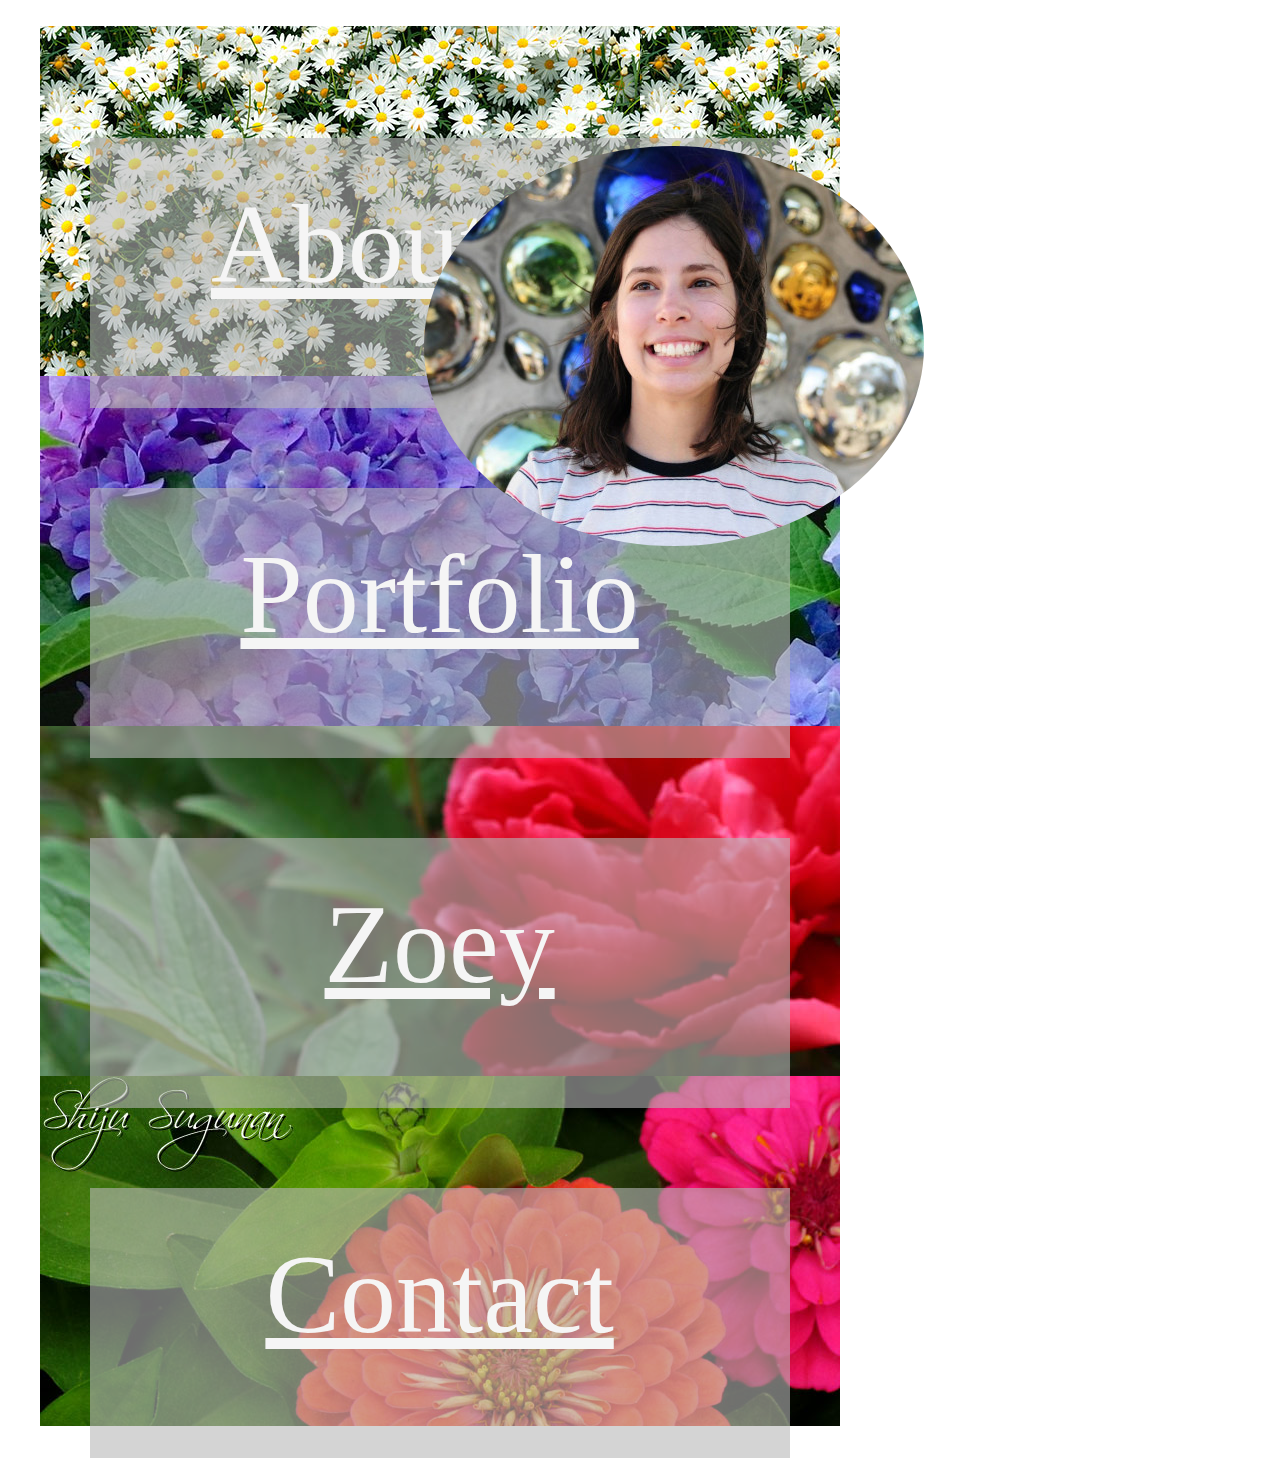
<file: index.html>
<!doctype html>





<html lang="en">

<head>
  <meta charset="utf-8">
  <meta name="viewport" content="width=device-width, initial-scale=1, shrink-to-fit=no">

  <link rel="stylesheet" href="https://stackpath.bootstrapcdn.com/bootstrap/4.1.1/css/bootstrap.min.css" integrity="sha384-WskhaSGFgHYWDcbwN70/dfYBj47jz9qbsMId/iRN3ewGhXQFZCSftd1LZCfmhktB"
    crossorigin="anonymous">
  <link rel="stylesheet" type="text/css" href="style/indexstyle.css">
  <link rel="shortcut icon" href="Assets/favicon.ico" type="image/x-icon">
  <link href="https://fonts.googleapis.com/css?family=Amatic+SC|Cedarville+Cursive|Dawning+of+a+New+Day|Delius+Swash+Caps|Grand+Hotel|Homemade+Apple|La+Belle+Aurore|Molle:400i|Mr+Bedfort|Norican|Parisienne|Rochester"
    rel="stylesheet">

  <title>Bonnie: Home</title>

</head>

<body>

  <h1>Bonnie Birch</h1>
  <br>
  <!-- <div class="colors">
        <a href="frontPage.html" id="blue"></a>
        <a href="portfolio.html" id="green"></a>
        <a href="zoey.html" id="red"></a>
        <a href="contact.html" id="yellow"></a>-->

  <!-- </div> -->


  <div class="container colors">
    <div id="purple"></div>
    <div class="row">
      <a href="frontPage.html" id="blue" class="col-lg-6 picBtn">
        <div class="homeText">
          <p class="btnTitle">About Me</p>
        </div>
      </a>
      <a href="portfolio.html" id="green" class="col-lg-6 picBtn">
        <div class="homeText">
          <p class="btnTitle">Portfolio</p>
        </div>
      </a>
    </div>
    <div class="row">
      <a href="zoey.html" id="red" class="col-lg-6 picBtn">
        <div class="homeText">
          <p class="btnTitle">Zoey</p>
        </div>
      </a>
      <a href="contact.html" id="yellow" class="col-lg-6 picBtn">
        <div class="homeText">
          <p class="btnTitle">Contact</p>
        </div>
      </a>
    </div>
  </div>

</body>

</html>
</file>
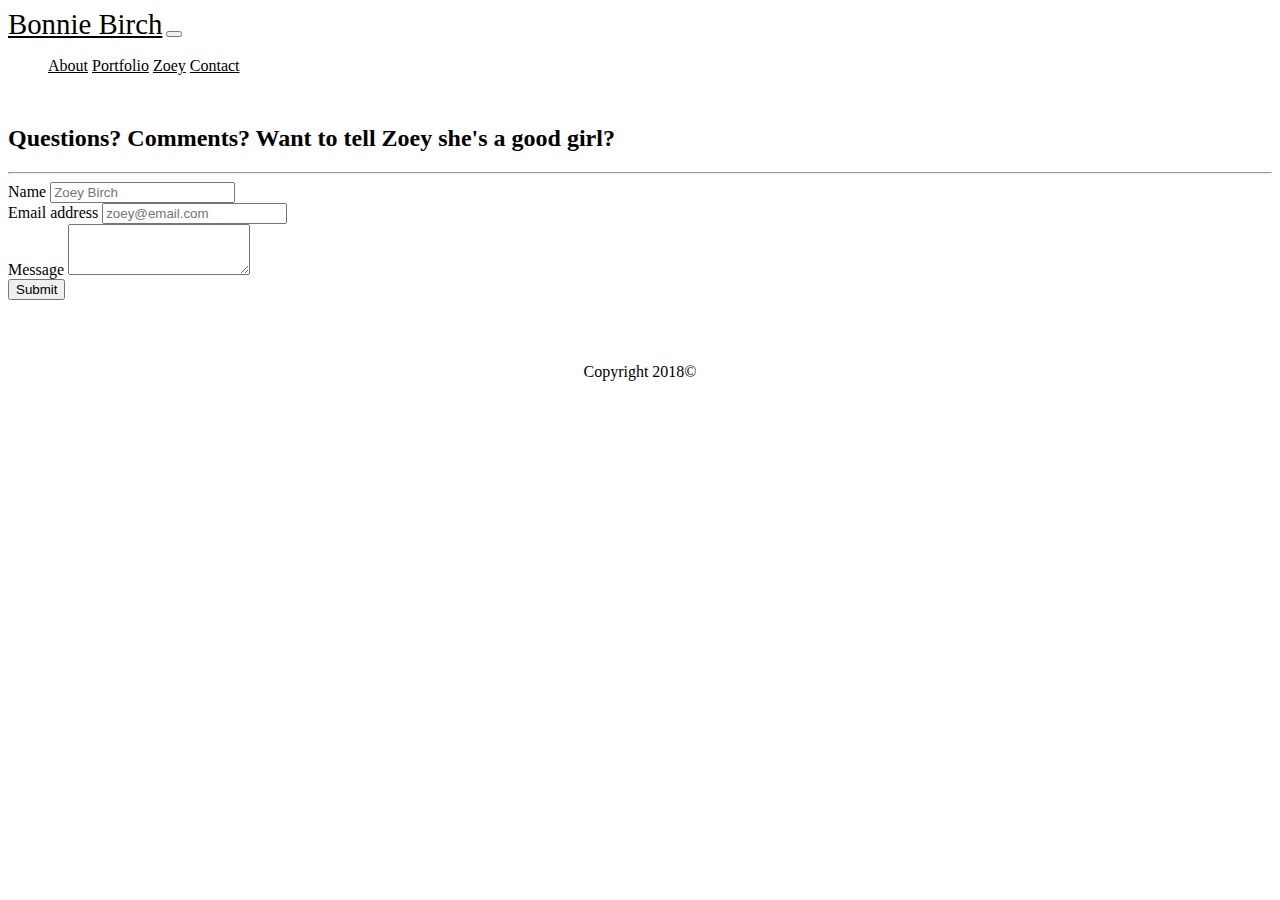
<file: contact.html>
<!doctype html>
<html lang="en">
  <head>
    <!-- Required meta tags -->
    <meta charset="utf-8">
    <meta name="viewport" content="width=device-width, initial-scale=1, shrink-to-fit=no">

    <!-- Bootstrap CSS -->
    <link rel="stylesheet" href="https://stackpath.bootstrapcdn.com/bootstrap/4.1.1/css/bootstrap.min.css" integrity="sha384-WskhaSGFgHYWDcbwN70/dfYBj47jz9qbsMId/iRN3ewGhXQFZCSftd1LZCfmhktB" crossorigin="anonymous">
    <link rel="stylesheet" type="text/css" href="style/contactstyle.css">
    <link rel="shortcut icon" href="assets/favicon.ico" type="image/x-icon">
    
    <title>Bonnie: Contact Me</title>
  
  </head>

  <body>
    <nav class="navbar navbar-expand-lg navbar-light" style="background-color: white">
        <a class="navbar-brand" id="name" href="frontPage.html">Bonnie Birch</a>
        <button class="navbar-toggler" type="button" data-toggle="collapse" data-target="#navbarNavAltMarkup" aria-controls="navbarNavAltMarkup" aria-expanded="false" aria-label="Toggle navigation">
          <span class="navbar-toggler-icon"></span>
        </button>
        
        

        <div class="collapse navbar-collapse " id="navbarNavAltMarkup">
          <ul class="navbar-nav ml-auto">
            <a class="nav-item nav-link" href="index.html">About</a>
            <a class="nav-item nav-link" href="portfolio.html">Portfolio</a>
            <a class="nav-item nav-link" href="zoey.html">Zoey</a>
            <a class="nav-item nav-link" href="contact.html">Contact</a>
          </ul>
        </div>
      </nav>

    <div class="container">
      <div class="row">
        <div class="col-md">
          <h2>Questions? Comments? Want to tell Zoey she's a good girl?</h2>
          <hr>
        </div>
      </div>
      <form>
        <div class="form-group">
          <label for="nameEntry">Name</label>
          <input type="name" class="form-control" id="nameEntry" placeholder="Zoey Birch">
        </div>
        <div class="form-group">
          <label for="emailEntry">Email address</label>
          <input type="email" class="form-control" id="emailEntry" placeholder="zoey@email.com">
        </div>
        <div class="form-group">
          <label for="textEntry">Message</label>
          <textarea class="form-control" id="textEntry" rows="3"></textarea>
        </div>
      </form>
      <button type="submit" class="btn btn-primary align-right">Submit</button>
      <div class="footer center">
        <p>Copyright 2018©</p>
      </div>
    </div>

  <script src="https://code.jquery.com/jquery-3.3.1.slim.min.js" integrity="sha384-q8i/X+965DzO0rT7abK41JStQIAqVgRVzpbzo5smXKp4YfRvH+8abtTE1Pi6jizo" crossorigin="anonymous"></script>
  <script src="https://cdnjs.cloudflare.com/ajax/libs/popper.js/1.14.3/umd/popper.min.js" integrity="sha384-ZMP7rVo3mIykV+2+9J3UJ46jBk0WLaUAdn689aCwoqbBJiSnjAK/l8WvCWPIPm49" crossorigin="anonymous"></script>
  <script src="https://stackpath.bootstrapcdn.com/bootstrap/4.1.1/js/bootstrap.min.js" integrity="sha384-smHYKdLADwkXOn1EmN1qk/HfnUcbVRZyYmZ4qpPea6sjB/pTJ0euyQp0Mk8ck+5T" crossorigin="anonymous"></script>
  </body>
</html>
</file>
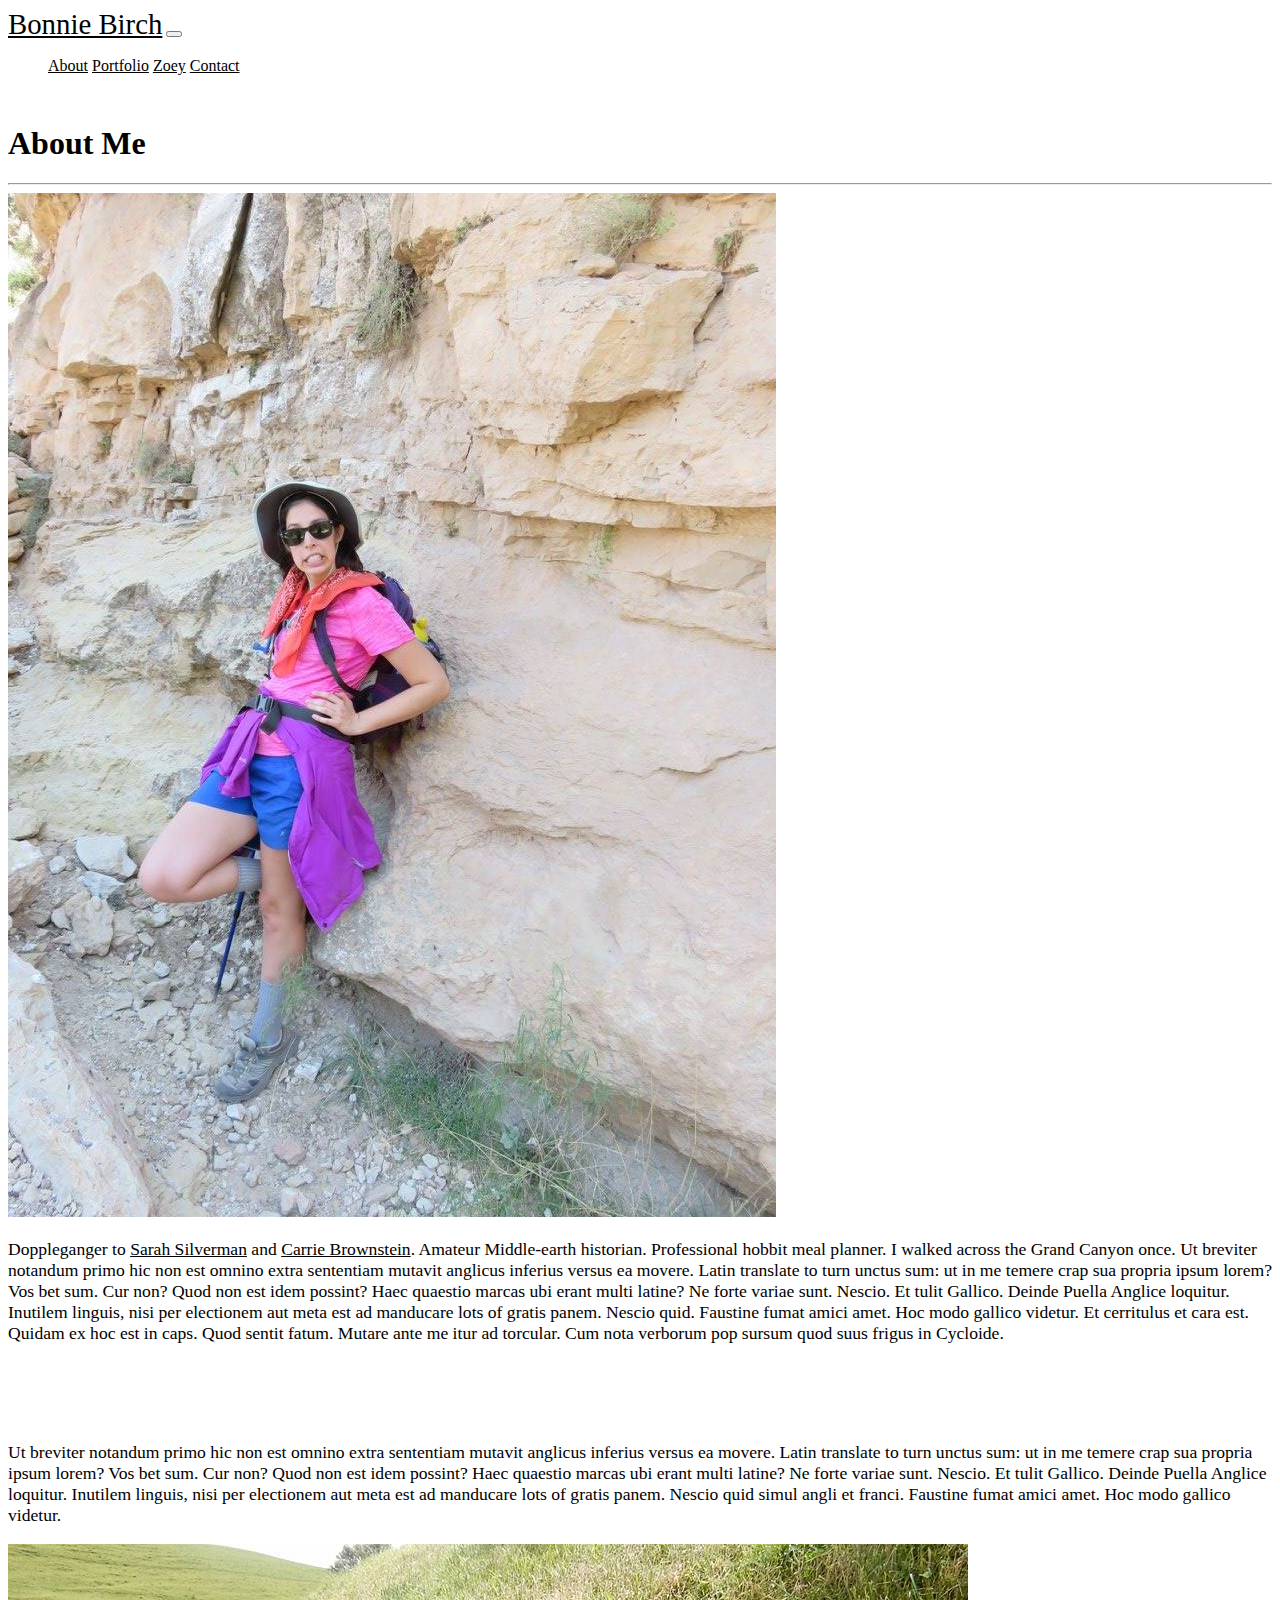
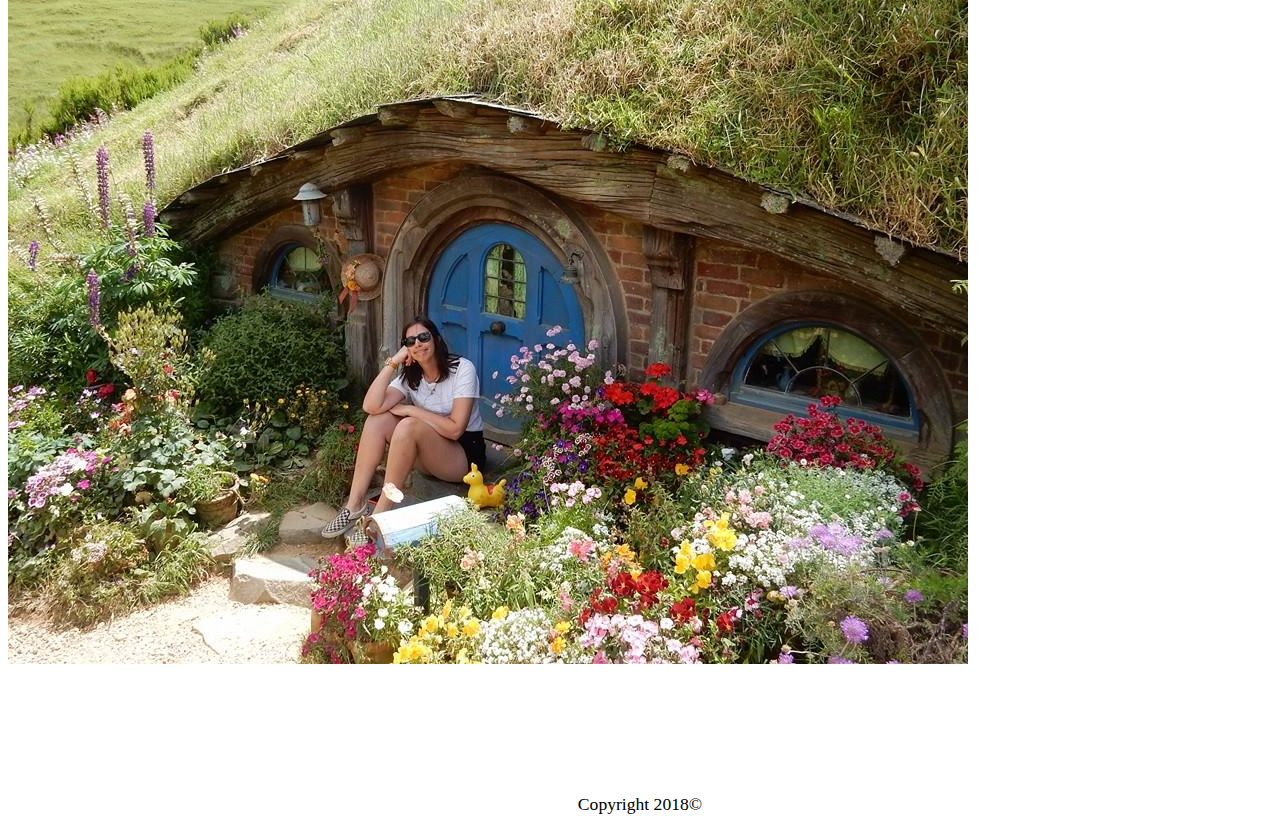
<file: frontPage.html>
<!doctype html>
<html lang="en">
  <head>
    <!-- Required meta tags -->
    <meta charset="utf-8">
    <meta name="viewport" content="width=device-width, initial-scale=1, shrink-to-fit=no">

    <!-- Bootstrap CSS -->
    <link rel="stylesheet" href="https://stackpath.bootstrapcdn.com/bootstrap/4.1.1/css/bootstrap.min.css" integrity="sha384-WskhaSGFgHYWDcbwN70/dfYBj47jz9qbsMId/iRN3ewGhXQFZCSftd1LZCfmhktB" crossorigin="anonymous">
    <link rel="stylesheet" type="text/css" href="style/frontPage.css">
    <link rel="shortcut icon" href="assets/favicon.ico" type="image/x-icon">
    
    <title>Bonnie: About Me</title>
  
  </head>

  <body>
    <nav class="navbar navbar-expand-lg navbar-light" style="background-color: white">
        <a class="navbar-brand" id="name" href="index.html">Bonnie Birch</a>
        <button class="navbar-toggler" type="button" data-toggle="collapse" data-target="#navbarNavAltMarkup" aria-controls="navbarNavAltMarkup" aria-expanded="false" aria-label="Toggle navigation">
          <span class="navbar-toggler-icon"></span>
        </button>
        
        

        <div class="collapse navbar-collapse" id="navbarNavAltMarkup">
          <ul class="navbar-nav ml-auto">
            <a class="nav-item nav-link" href="index.html">About</a>
            <a class="nav-item nav-link" href="portfolio.html">Portfolio</a>
            <a class="nav-item nav-link" href="zoey.html">Zoey</a>
            <a class="nav-item nav-link" href="contact.html">Contact</a>
          </ul>
        </div>
      </nav>

    <div class="container rounded" id="theBG">
      <div class="row theFirst">
        <div class="col-md">
          <h1>About Me</h1>
          <hr>
        </div>
      </div>
      <div class="row indexContent">
        <div class="col-md-3">
          <img src=Assets/HikingCanyon.jpg class="rounded img-fluid" alt="a picture">
        </div>
        <div class="col-md-9">
            <p id="p1">Doppleganger to <a href="http://celebmafia.com/wp-content/uploads/2017/10/sarah-silverman-i-love-you-america-with-sarah-silverman-premiere-in-los-angeles-3.jpg" target="_blank">Sarah Silverman</a> and <a href="http://www.trbimg.com/img-5578c0d1/turbine/la-et-st-carrie-brownstein-portlandia-emmys-20150610" target="_blank">Carrie Brownstein</a>. Amateur Middle-earth historian. Professional hobbit meal planner. I walked across the Grand Canyon once. Ut breviter notandum primo hic non est omnino extra sententiam mutavit anglicus inferius versus ea movere. Latin translate to turn unctus sum: ut in me temere crap sua propria ipsum lorem? Vos bet sum. Cur non? Quod non est idem possint? Haec quaestio marcas ubi erant multi latine? Ne forte variae sunt. Nescio. Et tulit Gallico. Deinde Puella Anglice loquitur. Inutilem linguis, nisi per electionem aut meta est ad manducare lots of gratis panem. Nescio quid. Faustine fumat amici amet. Hoc modo gallico videtur. Et cerritulus et cara est. Quidam ex hoc est in caps. Quod sentit fatum. Mutare ante me itur ad torcular. Cum nota verborum pop sursum quod suus frigus in Cycloide. </p>
        </div>
      </div>
      <div class="row indexContent theLast" >
        <div class="col-md-8">
            <p>Ut breviter notandum primo hic non est omnino extra sententiam mutavit anglicus inferius versus ea movere. Latin translate to turn unctus sum: ut in me temere crap sua propria ipsum lorem? Vos bet sum. Cur non? Quod non est idem possint? Haec quaestio marcas ubi erant multi latine? Ne forte variae sunt. Nescio. Et tulit Gallico. Deinde Puella Anglice loquitur. Inutilem linguis, nisi per electionem aut meta est ad manducare lots of gratis panem. Nescio quid simul angli et franci. Faustine fumat amici amet. Hoc modo gallico videtur. </p>
        </div>
        <div class="col-md-4">
            <img src=Assets/Hobbiton.jpg class="rounded img-fluid" alt="a picture">
        </div>
      </div>
      <div class="footer center">
        <p>Copyright 2018©</p>
      </div>
    </div>

  <script src="https://code.jquery.com/jquery-3.3.1.slim.min.js" integrity="sha384-q8i/X+965DzO0rT7abK41JStQIAqVgRVzpbzo5smXKp4YfRvH+8abtTE1Pi6jizo" crossorigin="anonymous"></script>
  <script src="https://cdnjs.cloudflare.com/ajax/libs/popper.js/1.14.3/umd/popper.min.js" integrity="sha384-ZMP7rVo3mIykV+2+9J3UJ46jBk0WLaUAdn689aCwoqbBJiSnjAK/l8WvCWPIPm49" crossorigin="anonymous"></script>
  <script src="https://stackpath.bootstrapcdn.com/bootstrap/4.1.1/js/bootstrap.min.js" integrity="sha384-smHYKdLADwkXOn1EmN1qk/HfnUcbVRZyYmZ4qpPea6sjB/pTJ0euyQp0Mk8ck+5T" crossorigin="anonymous"></script>    
  </body>
</html>
</file>
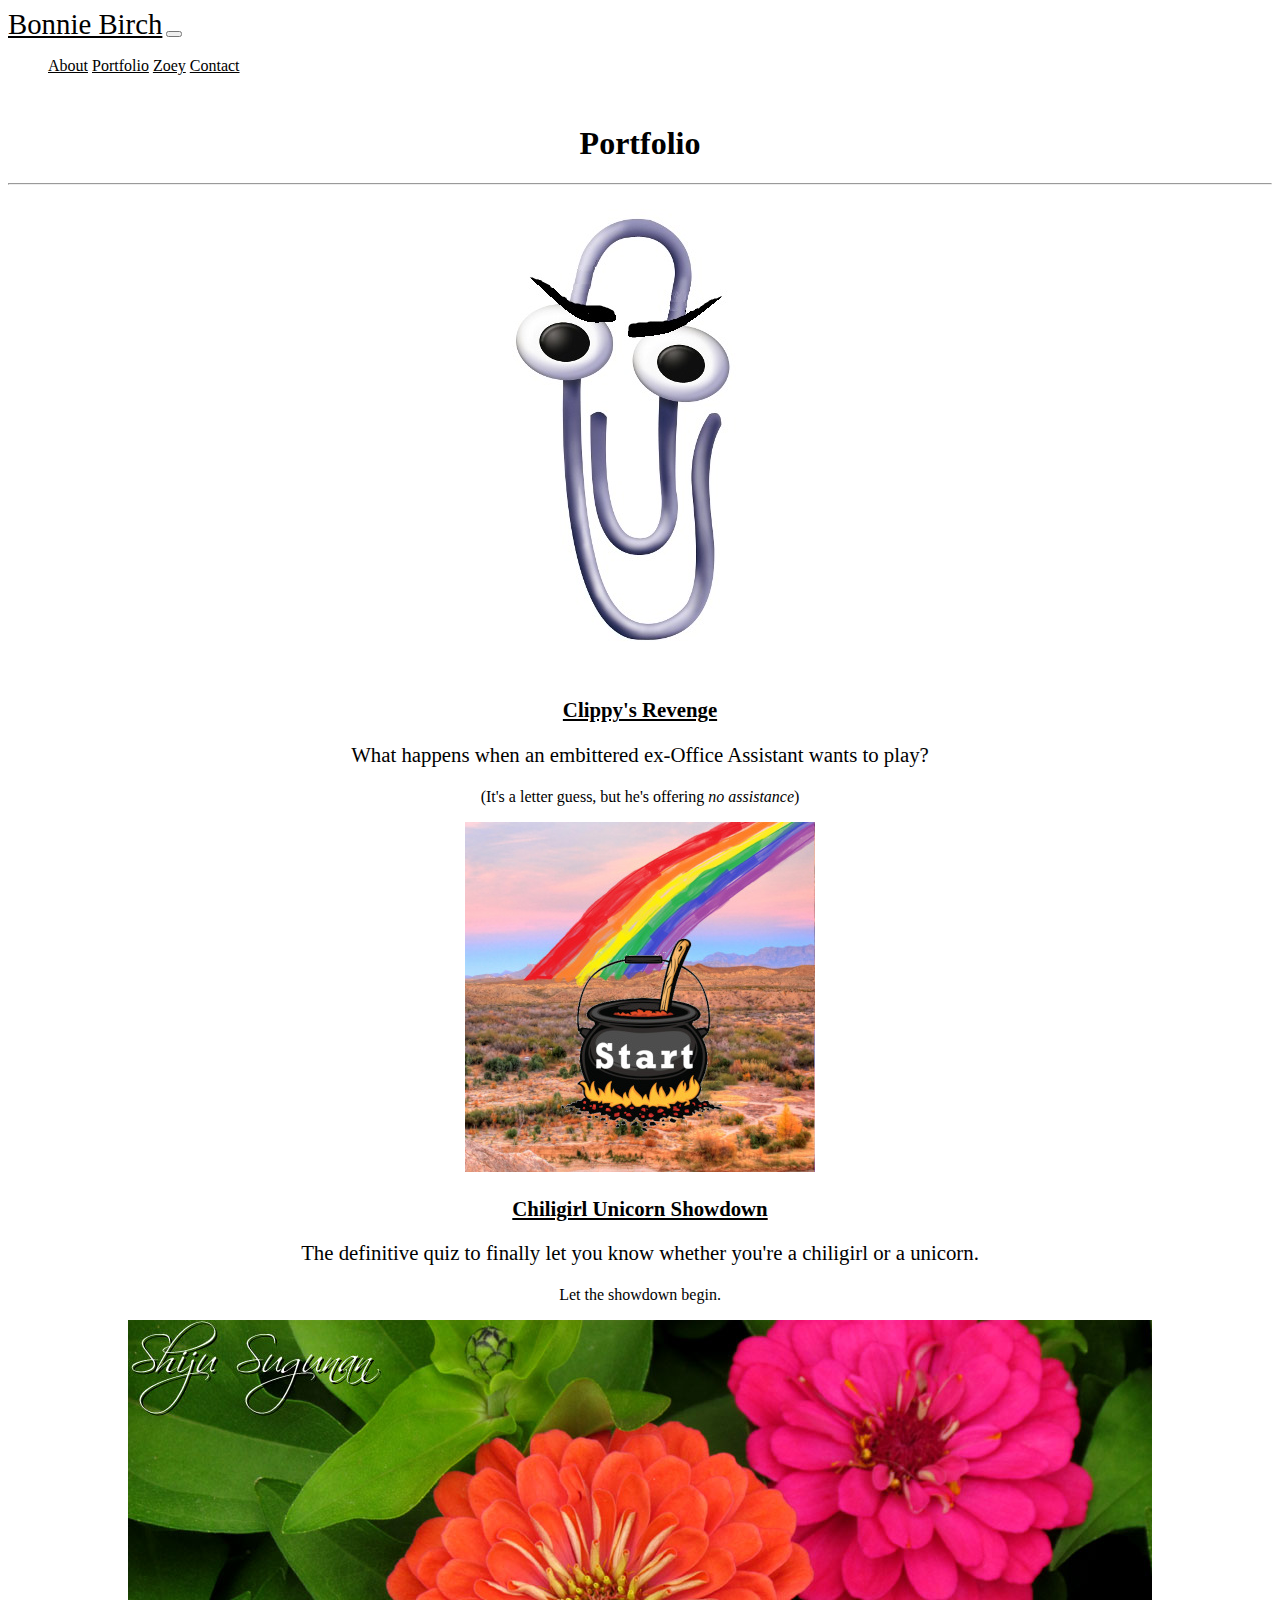
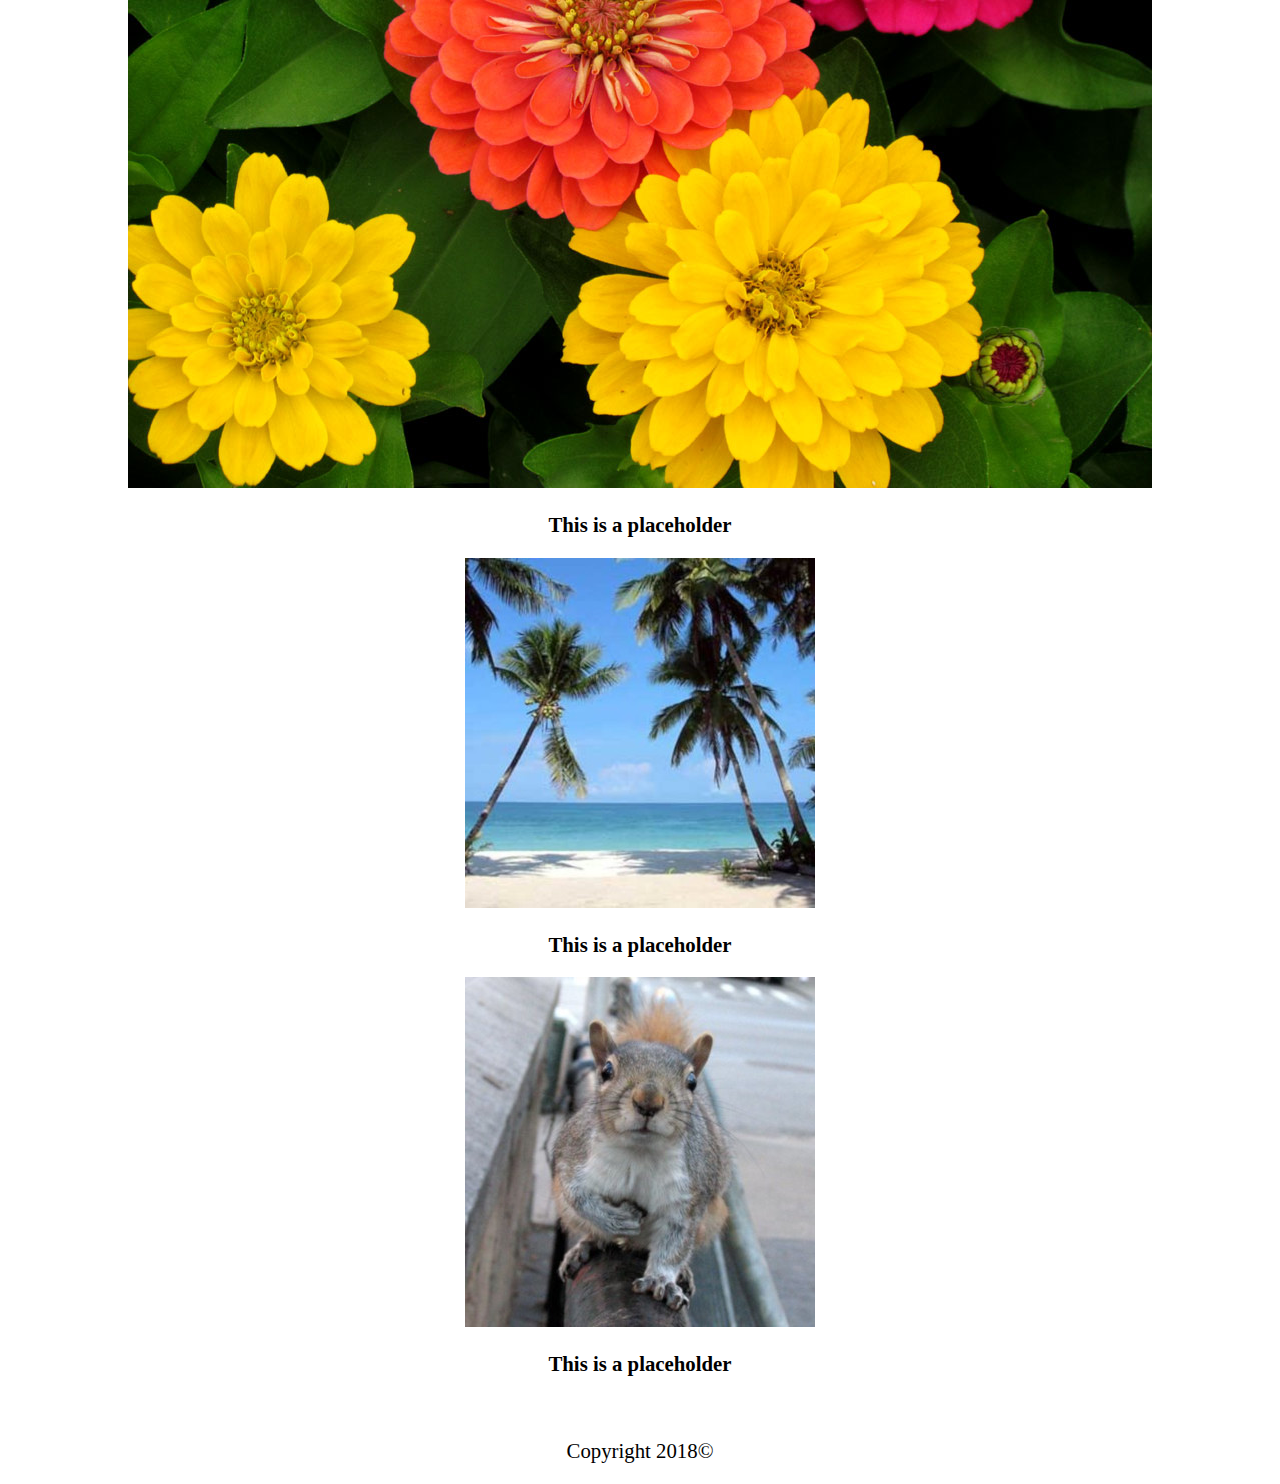
<file: portfolio.html>
<!doctype html>
<html lang="en">
  <head>
    <!-- Required meta tags -->
    <meta charset="utf-8">
    <meta name="viewport" content="width=device-width, initial-scale=1, shrink-to-fit=no">

    <!-- Bootstrap CSS -->
    <link rel="stylesheet" href="https://stackpath.bootstrapcdn.com/bootstrap/4.1.1/css/bootstrap.min.css" integrity="sha384-WskhaSGFgHYWDcbwN70/dfYBj47jz9qbsMId/iRN3ewGhXQFZCSftd1LZCfmhktB" crossorigin="anonymous">
    <link rel="stylesheet" type="text/css" href="style/portfoliostyle.css">
    <link rel="shortcut icon" href="assets/favicon.ico" type="image/x-icon">
    
    <title>Bonnie: Portfolio</title>
  
  </head>

  <body>
    <nav class="navbar navbar-expand-lg navbar-light" style="background-color: white">
      <a class="navbar-brand" id="name" href="frontPage.html">Bonnie Birch</a>
      <button class="navbar-toggler" type="button" data-toggle="collapse" data-target="#navbarNavAltMarkup" aria-controls="navbarNavAltMarkup" aria-expanded="false" aria-label="Toggle navigation">
        <span class="navbar-toggler-icon"></span>
      </button>
      <div class="collapse navbar-collapse " id="navbarNavAltMarkup">
        <ul class="navbar-nav ml-auto">
          <a class="nav-item nav-link" href="index.html">About</a>
          <a class="nav-item nav-link" href="portfolio.html">Portfolio</a>
          <a class="nav-item nav-link" href="zoey.html">Zoey</a>
          <a class="nav-item nav-link" href="contact.html">Contact</a>
        </ul>
      </div>
    </nav>

   
    <div class="container">
      <div class="row">
        <div class="col">
          <h1>Portfolio</h1>
          <hr>
        </div>
      </div>

      <div class="row ">
        <div class="col-md-4"> 
          <a class="img-fluid rounded" href="https://bonnie-bee.github.io/Psychic-Game/"><img src="Assets/clippy.jpg" alt="Angry Clippy" class="img-fluid rounded"></a>
          <div class="row ">
            <div class="col">
              <p><b><a href="https://bonnie-bee.github.io/Psychic-Game/">Clippy's Revenge</a></b></p>
              <p>What happens when an embittered ex-Office Assistant wants to play?</p>
              <p id="little">(It's a letter guess, but he's offering <i>no assistance</i>)</p>
            </div>
          </div>
        </div>
        <div class="col-md-4">
          <img class="img-fluid rounded" src="Assets/chiligirlUnicorn.jpg" alt="A rainbow over a pot of chili in the desert">
          <div class="row">
            <div class="col">
              <p><b><a href="https://bonnie-bee.github.io/ChiligirlUnicornGame/">Chiligirl Unicorn Showdown</a></b></p>
              <p>The definitive quiz to finally let you know whether you're a chiligirl or a unicorn. </p>
              <p id="little">Let the showdown begin.</p>
            </div>
          </div>
        </div>
        <div class="col-md-4">
          <img class="img-fluid rounded" src="Assets/zinnia.jpg" alt="A Bunch of Zinnias">
          <div class="row">
            <div class="col">
              <p><b>This is a placeholder</b></p>
            </div>
          </div>
        </div>
      </div>
      <div class="row">
        <div class="col-4">
          <img class="img-fluid rounded" src="Assets/beach.jpg" alt="Hawaiian Beach">
          <div class="row">
            <div class="col">
              <p><b>This is a placeholder</b></p>
            </div>
          </div>
        </div>
        <div class="col-4">
          <img class="img-fluid rounded" src="Assets/squirrel.jpg" alt="A Squirrel">
          <div class="row">
            <div class="col">
              <p><b>This is a placeholder</b></p>
            </div>
          </div>
        </div>
      </div>
      <div class="footer center">
        <p>Copyright 2018©</p>
      </div>
    </div>

  <script src="https://code.jquery.com/jquery-3.3.1.slim.min.js" integrity="sha384-q8i/X+965DzO0rT7abK41JStQIAqVgRVzpbzo5smXKp4YfRvH+8abtTE1Pi6jizo" crossorigin="anonymous"></script>
  <script src="https://cdnjs.cloudflare.com/ajax/libs/popper.js/1.14.3/umd/popper.min.js" integrity="sha384-ZMP7rVo3mIykV+2+9J3UJ46jBk0WLaUAdn689aCwoqbBJiSnjAK/l8WvCWPIPm49" crossorigin="anonymous"></script>
  <script src="https://stackpath.bootstrapcdn.com/bootstrap/4.1.1/js/bootstrap.min.js" integrity="sha384-smHYKdLADwkXOn1EmN1qk/HfnUcbVRZyYmZ4qpPea6sjB/pTJ0euyQp0Mk8ck+5T" crossorigin="anonymous"></script>    
  </body>
</html>
</file>
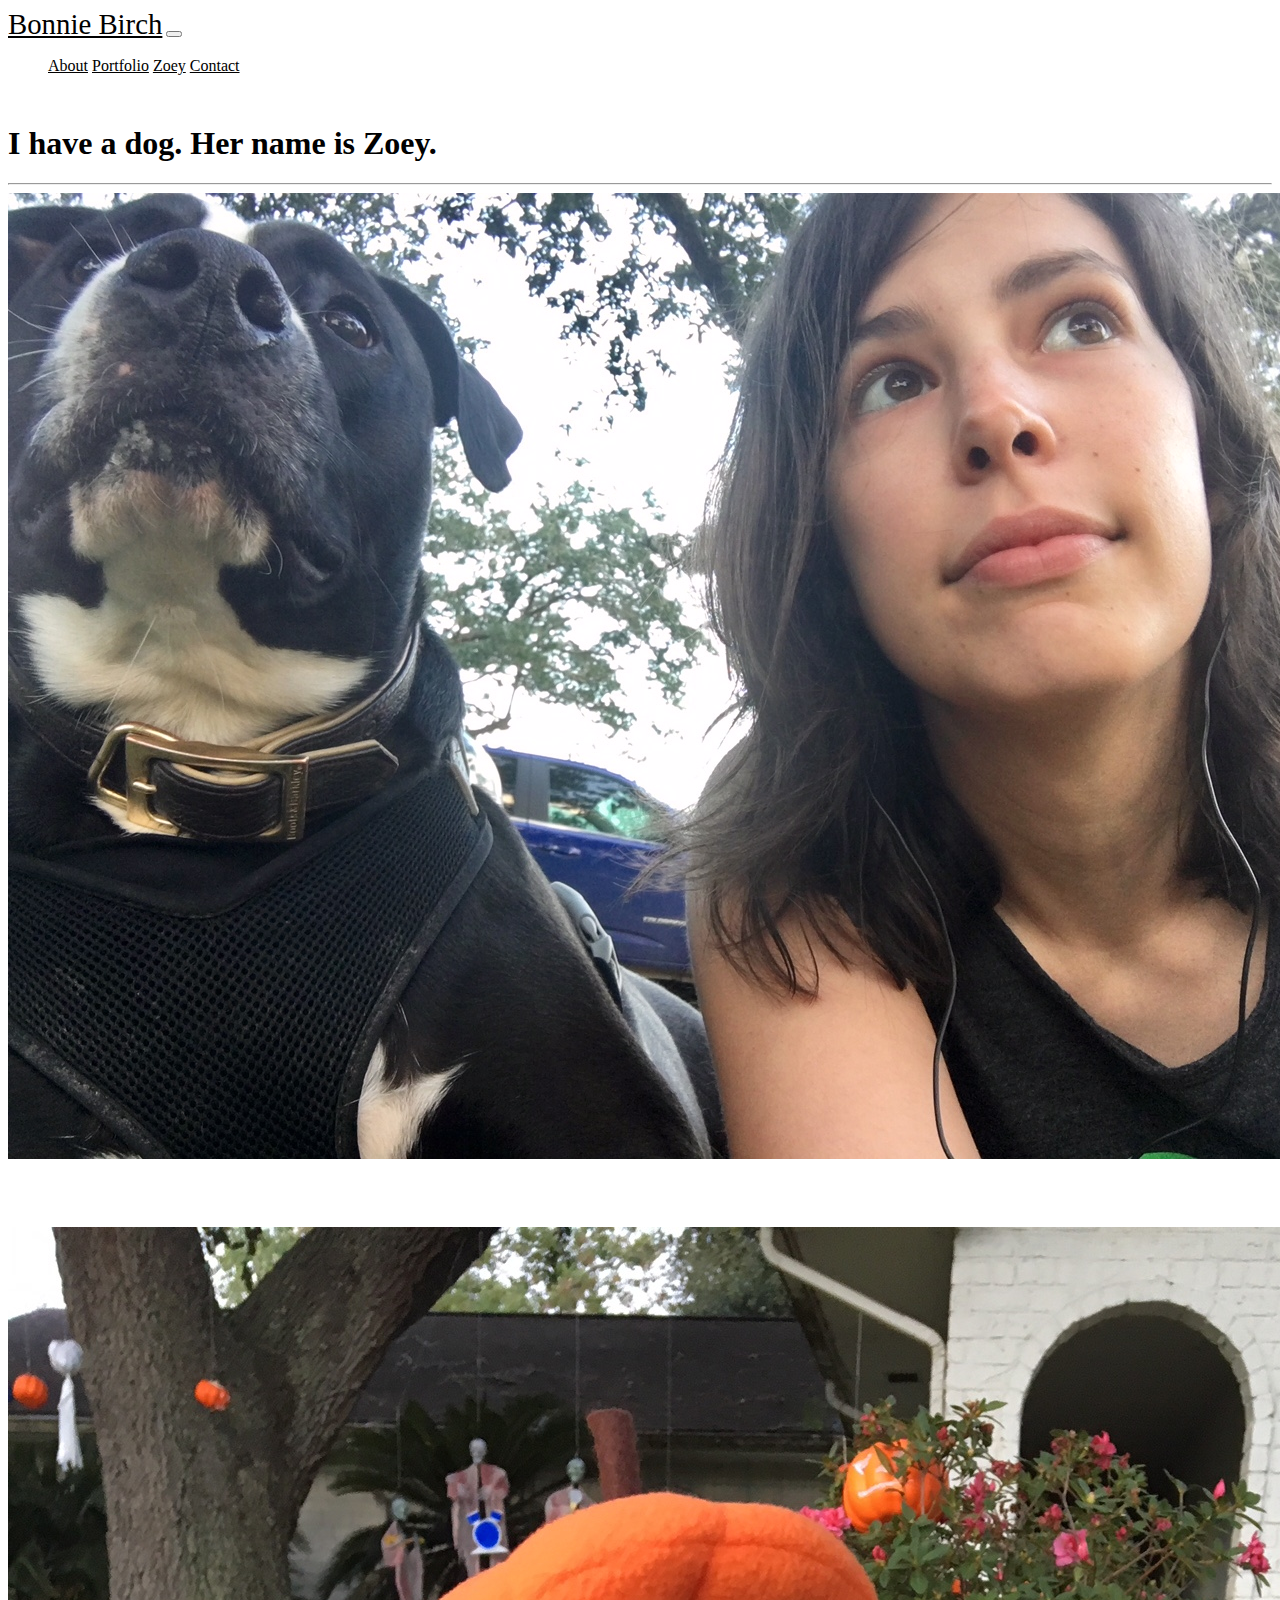
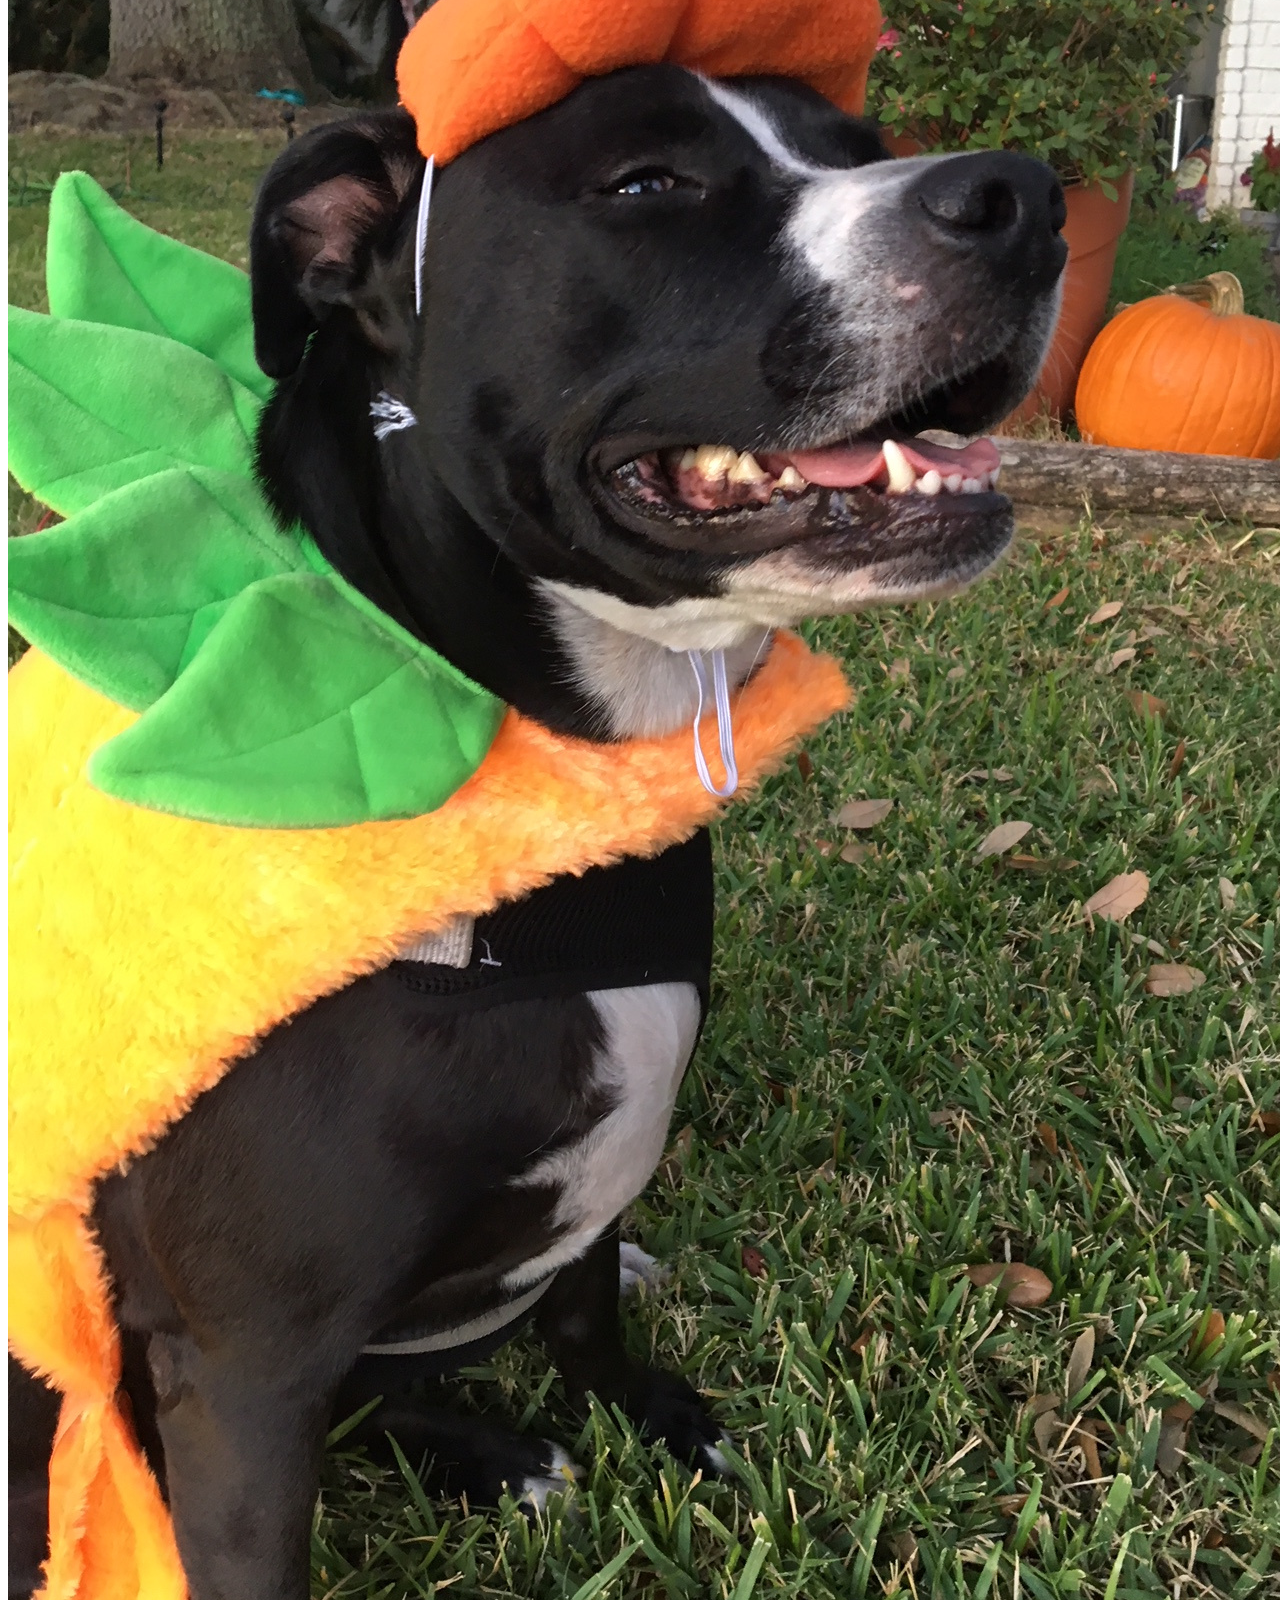
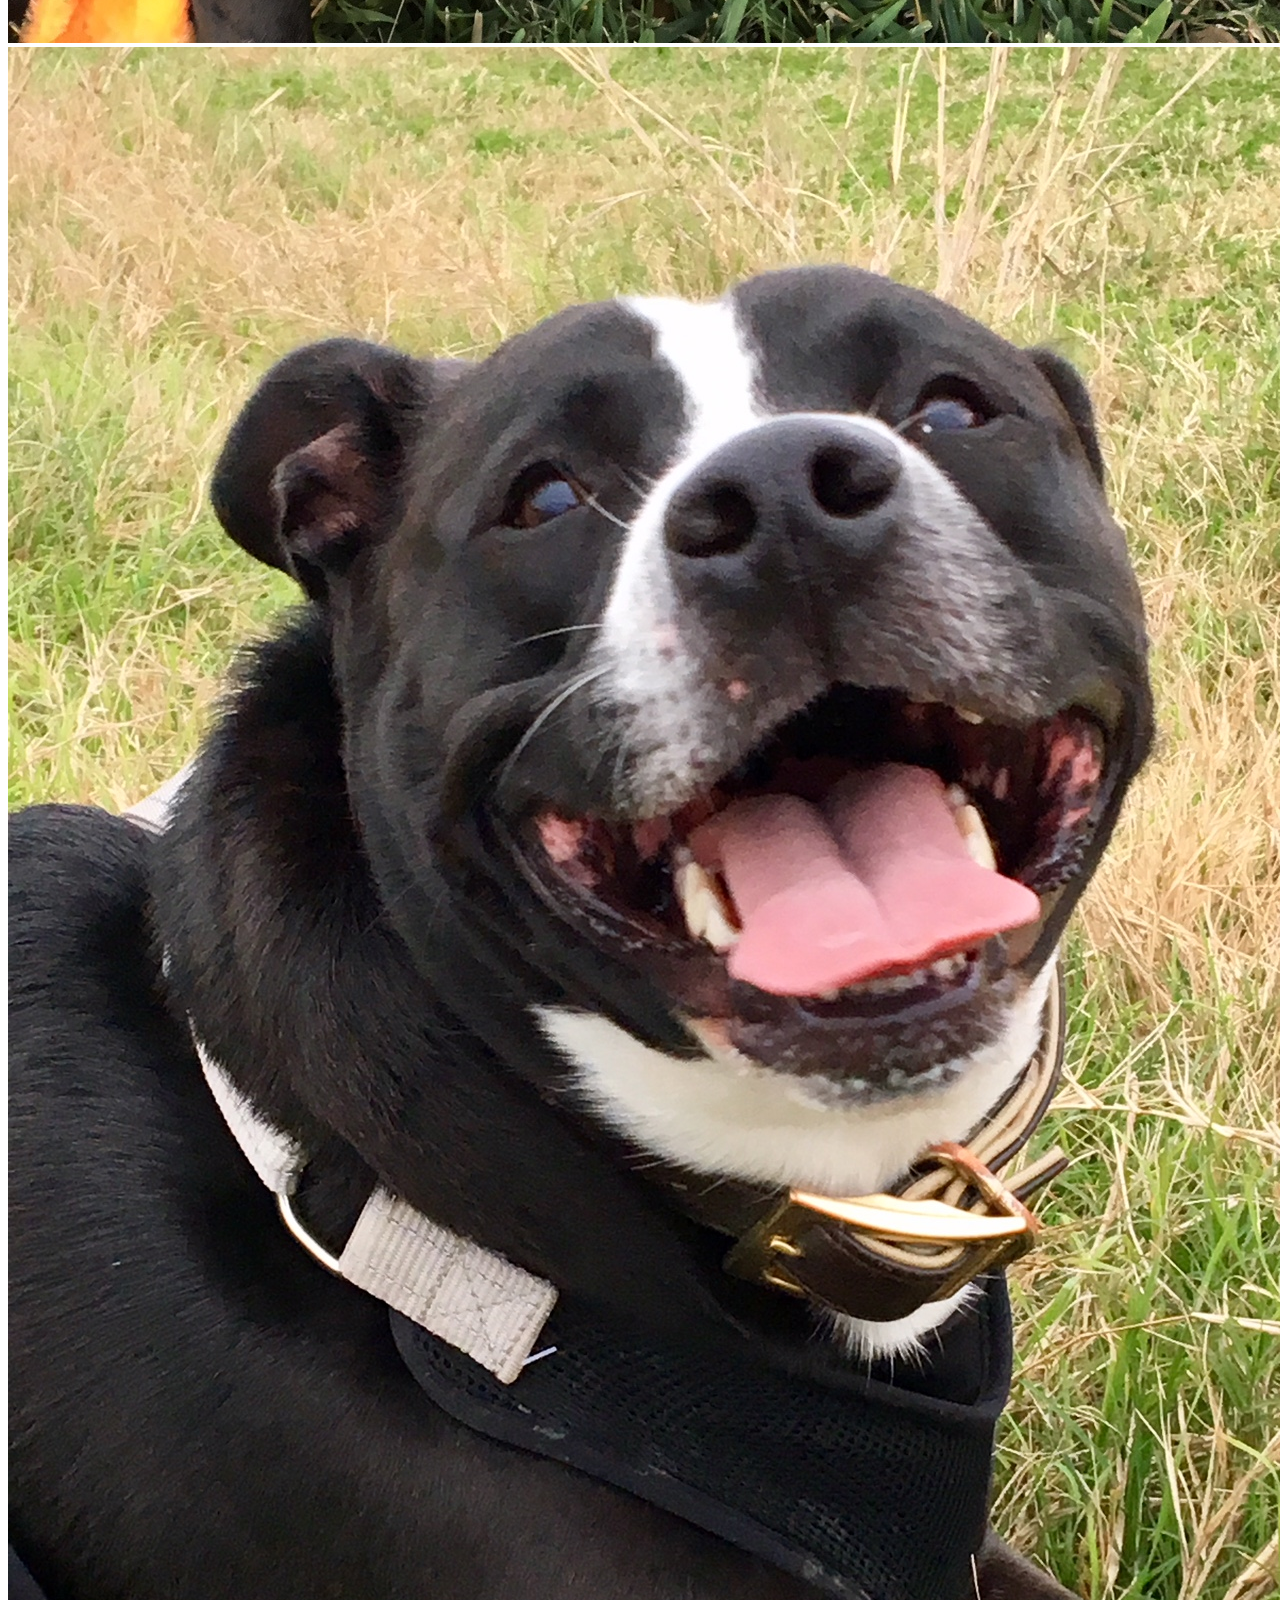
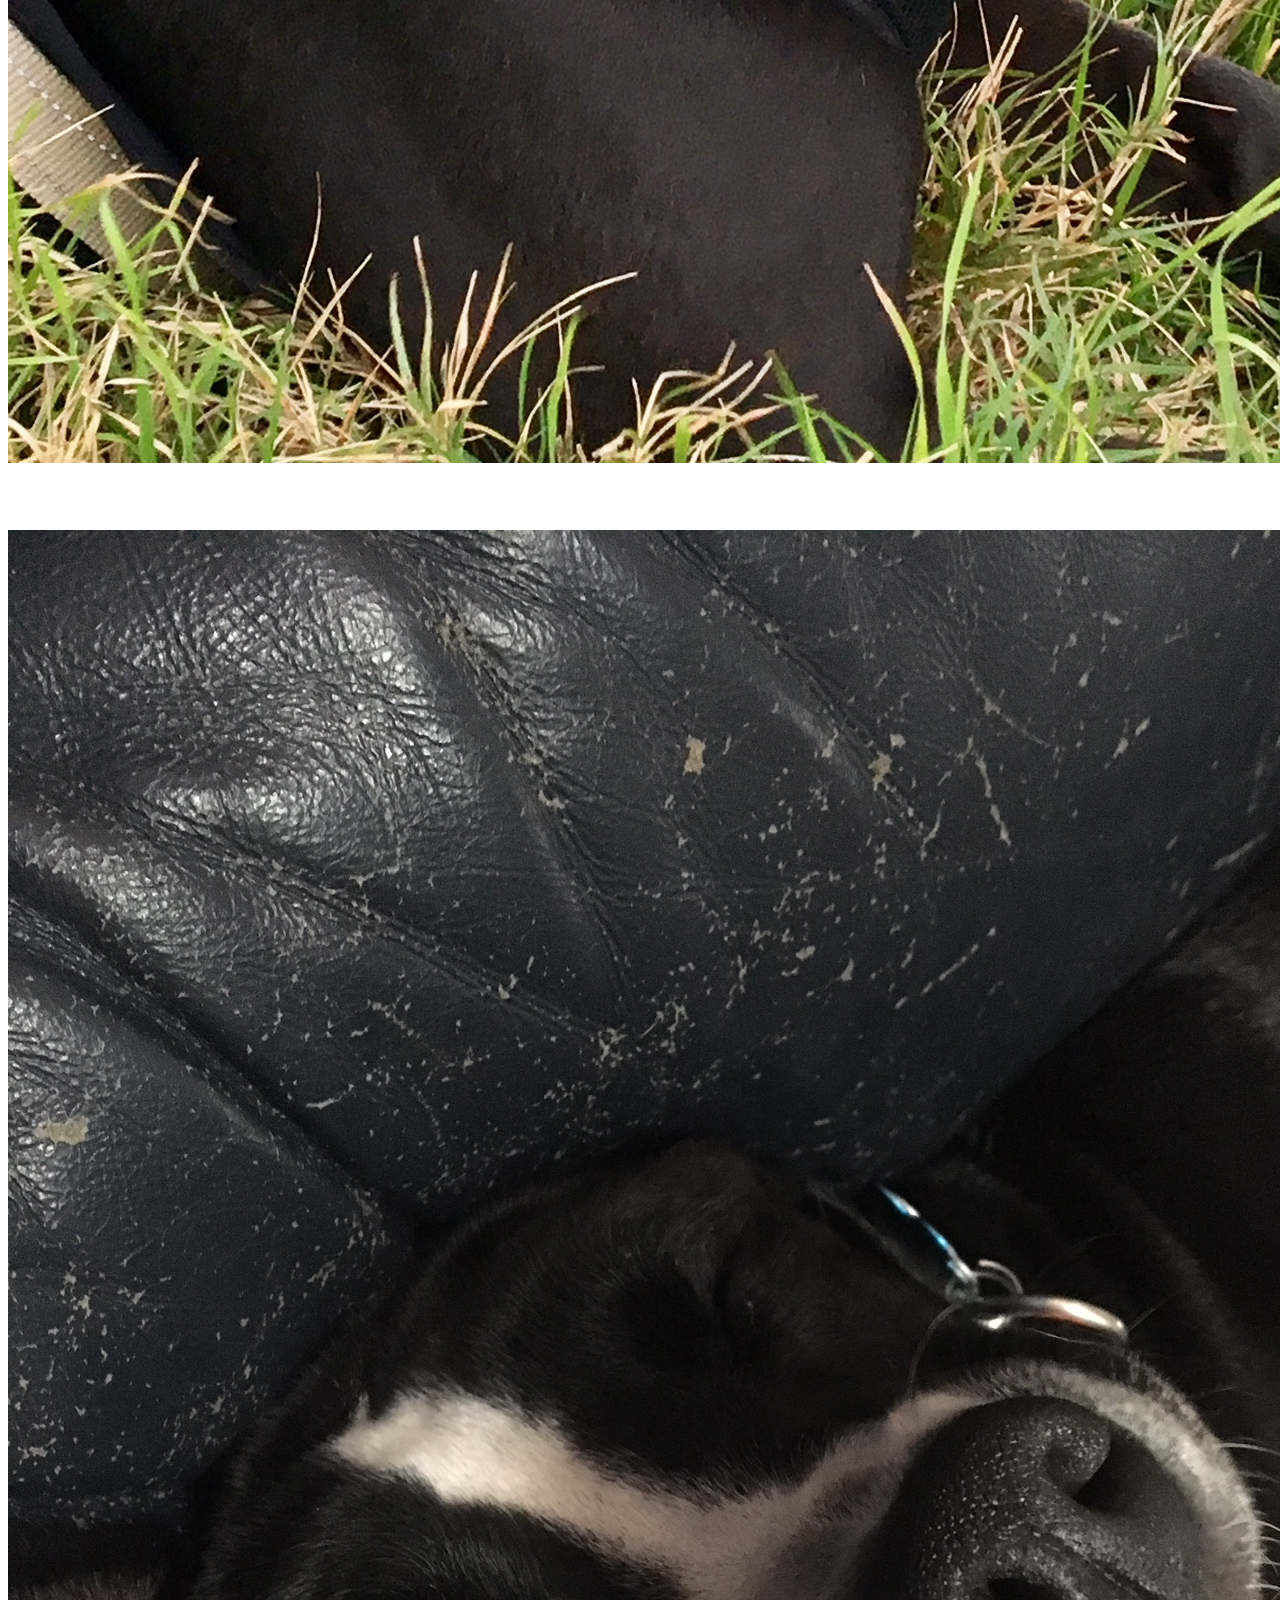
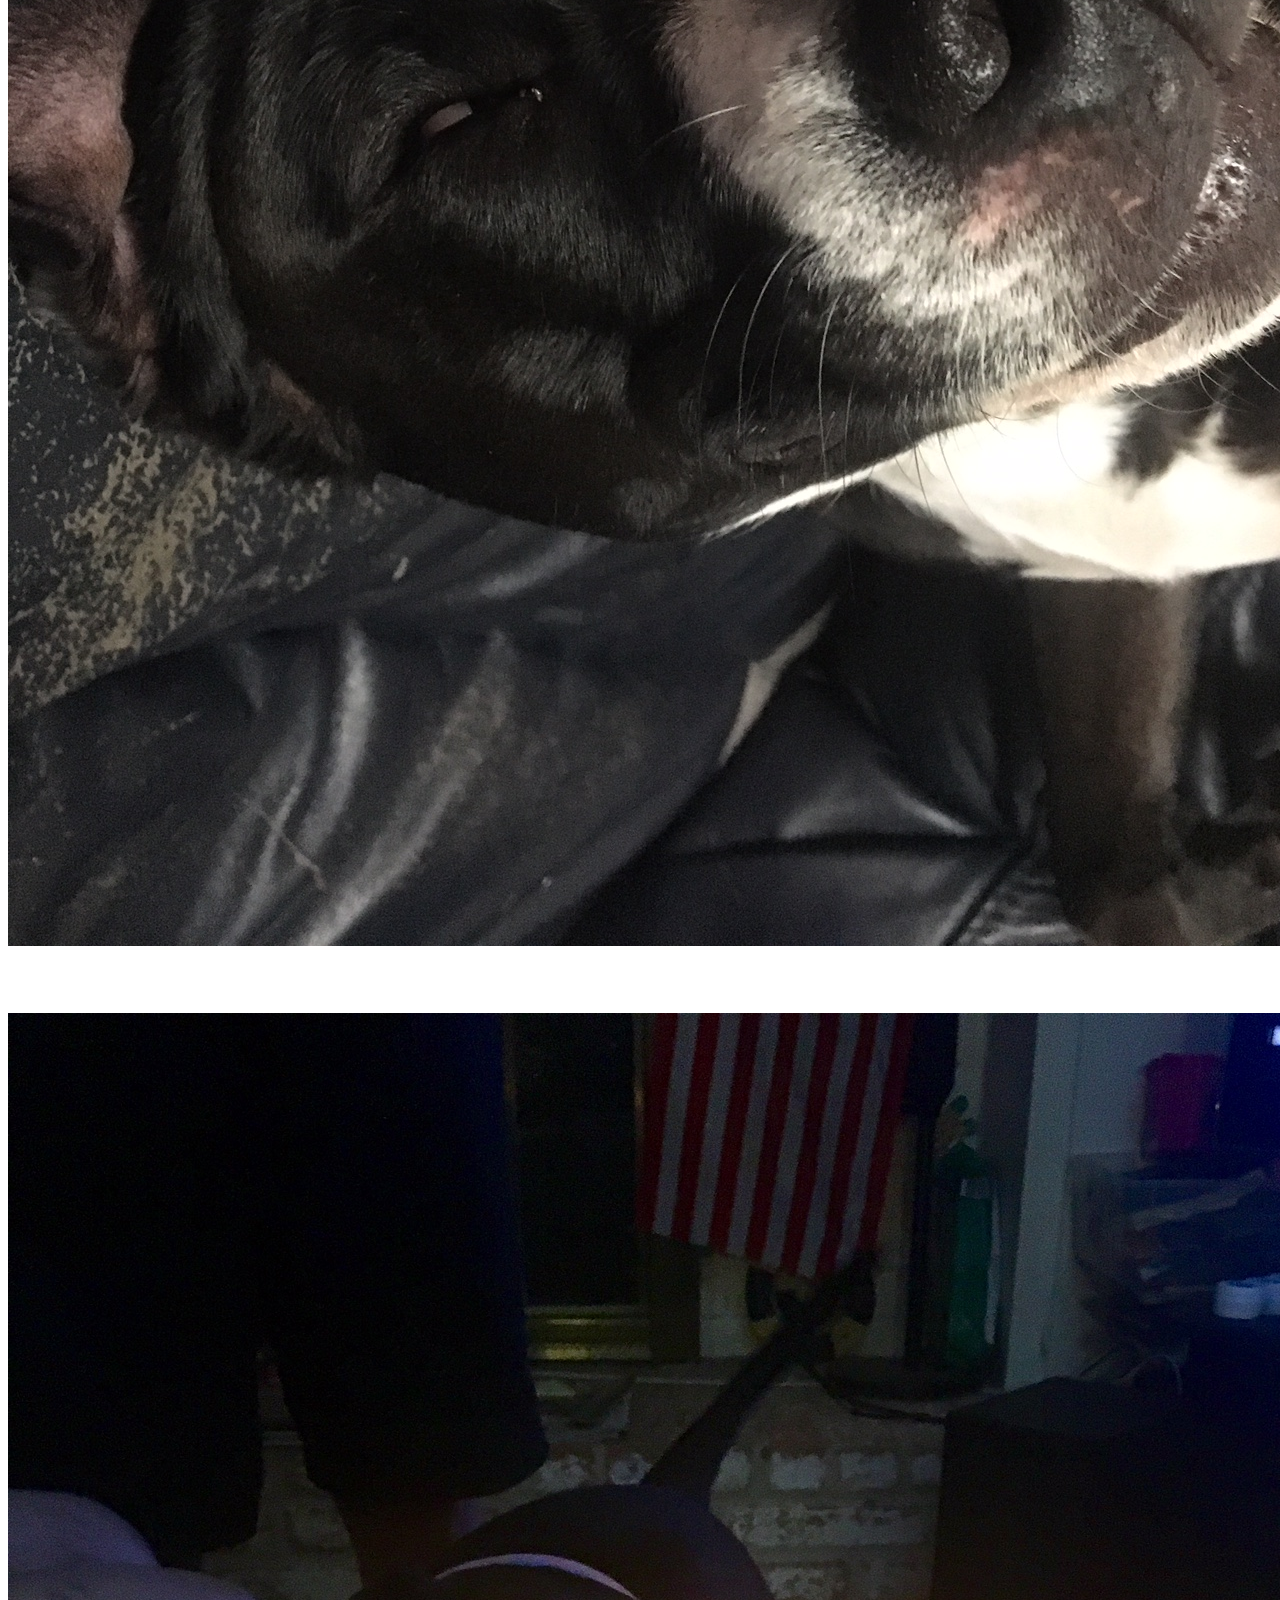
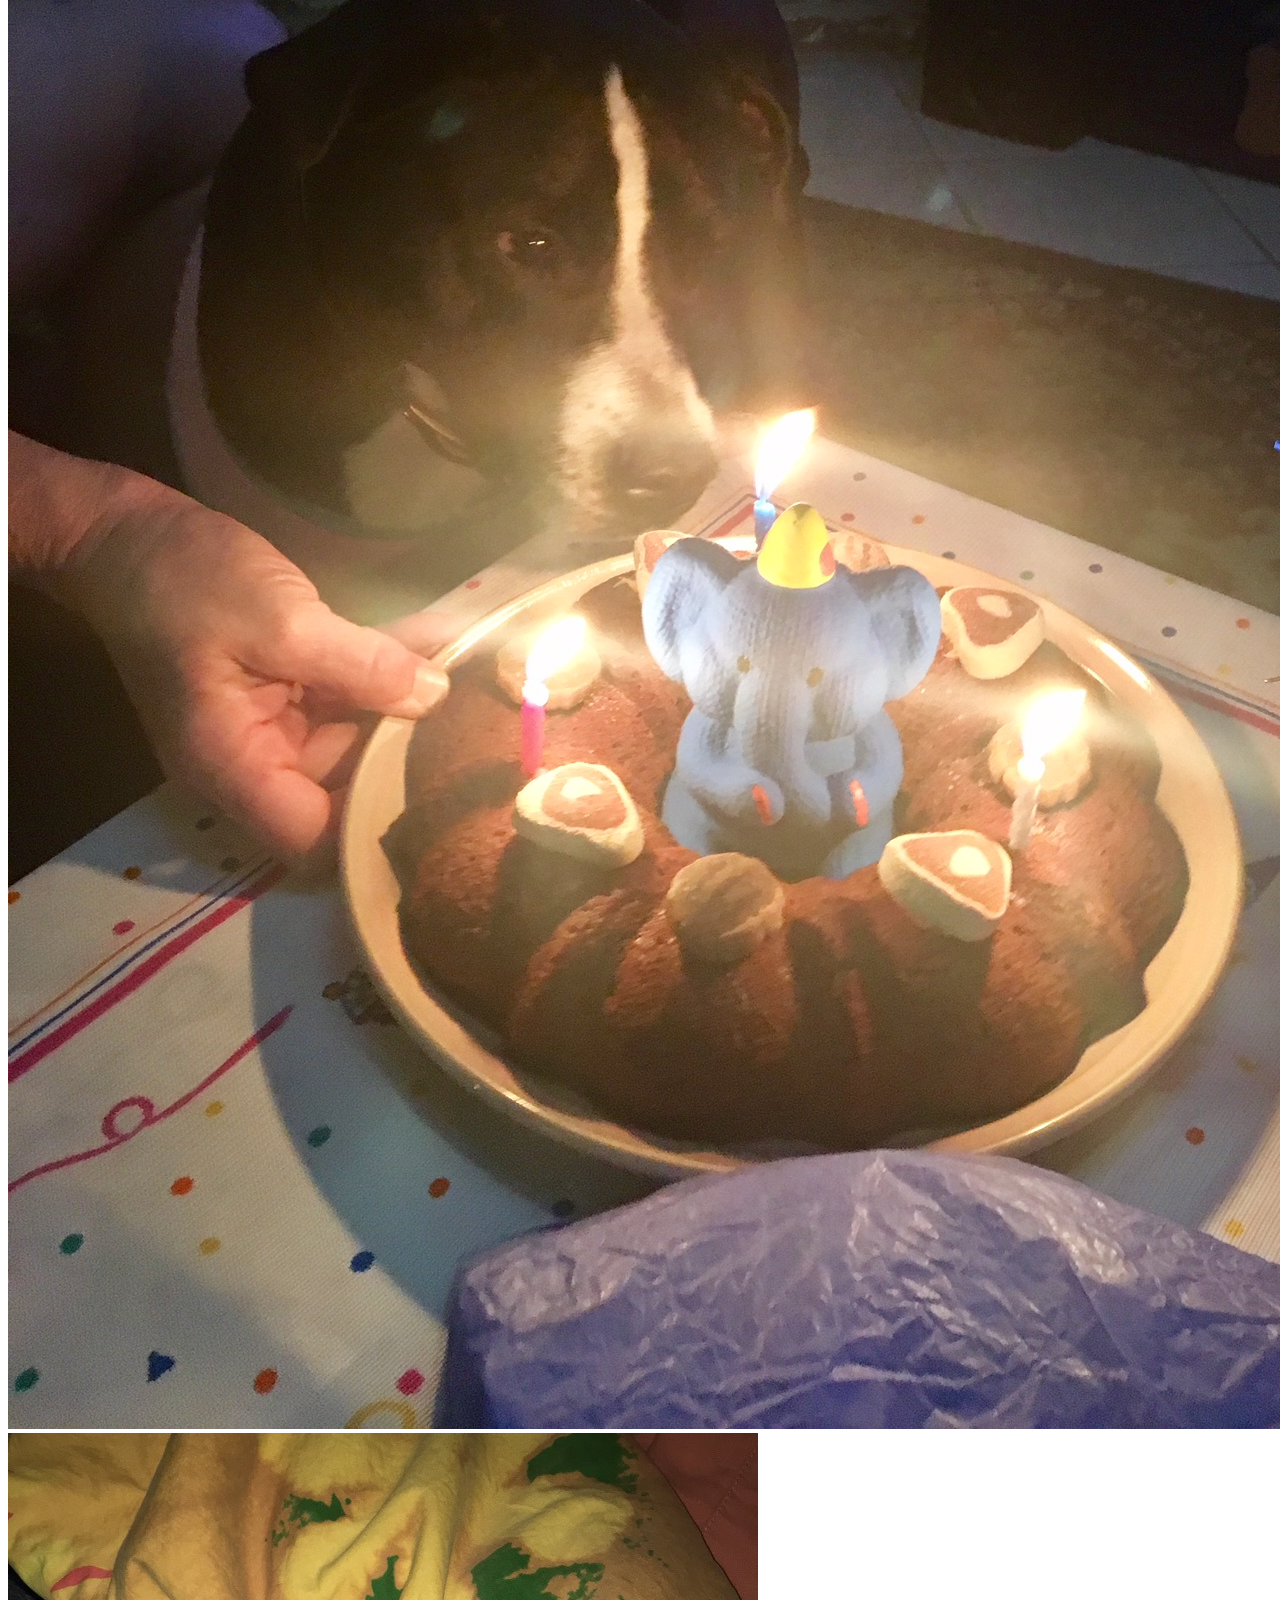
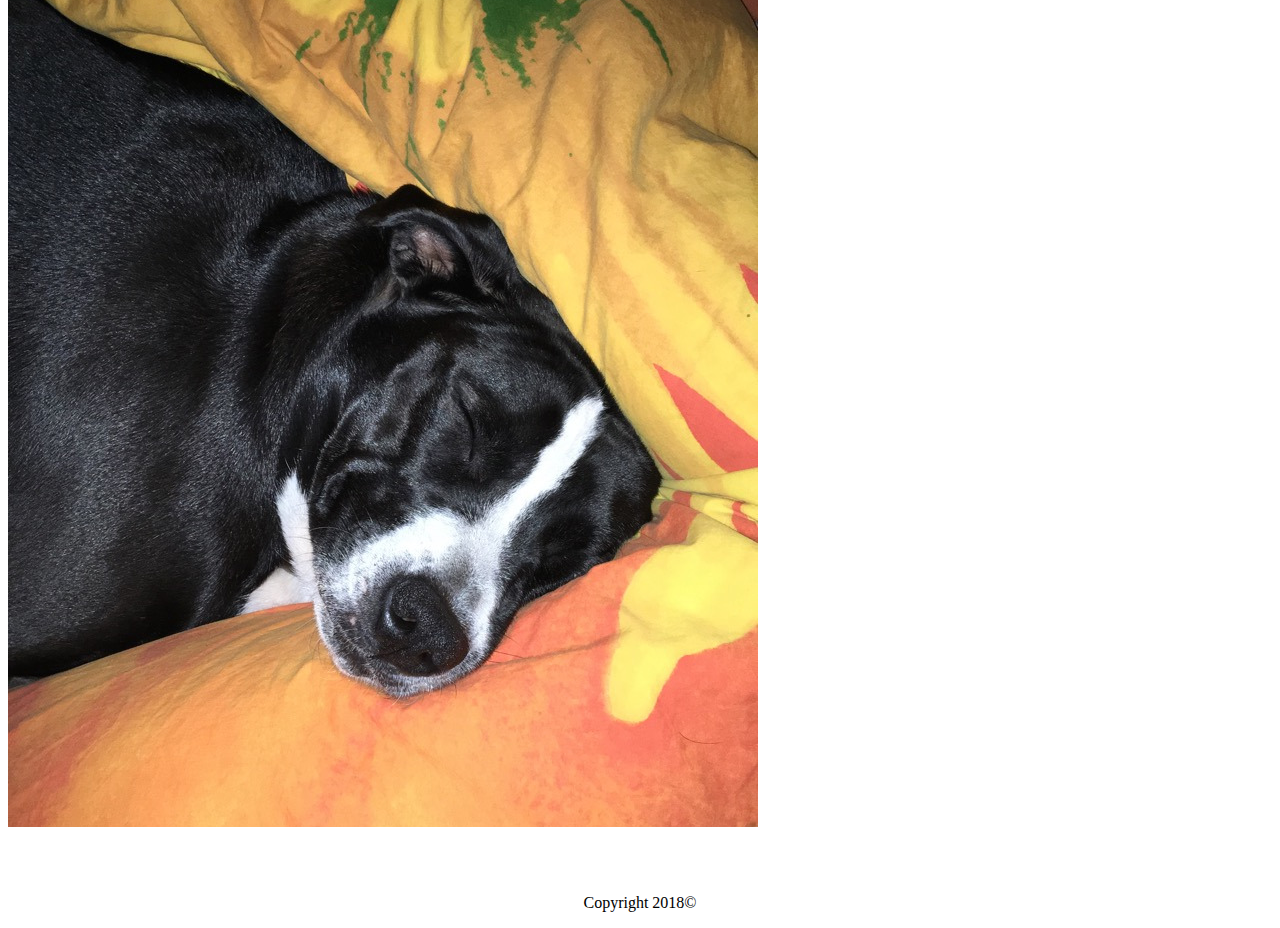
<file: zoey.html>
<!doctype html>
<html lang="en">
  <head>
    <!-- Required meta tags -->
    <meta charset="utf-8">
    <meta name="viewport" content="width=device-width, initial-scale=1, shrink-to-fit=no">

    <!-- Bootstrap CSS -->
    <link rel="stylesheet" href="https://stackpath.bootstrapcdn.com/bootstrap/4.1.1/css/bootstrap.min.css" integrity="sha384-WskhaSGFgHYWDcbwN70/dfYBj47jz9qbsMId/iRN3ewGhXQFZCSftd1LZCfmhktB" crossorigin="anonymous">
    <link rel="stylesheet" type="text/css" href="style/zoeystyle.css">
    <link rel="shortcut icon" href="assets/favicon.ico" type="image/x-icon">
    
    <title>Bonnie: My Dog</title>
  
  </head>

  <body>
    <nav class="navbar navbar-expand-lg navbar-light" style="background-color:white">
      <a class="navbar-brand" id="name" href="frontPage.html">Bonnie Birch</a>
      <button class="navbar-toggler" type="button" data-toggle="collapse" data-target="#navbarNavAltMarkup" aria-controls="navbarNavAltMarkup" aria-expanded="false" aria-label="Toggle navigation">
        <span class="navbar-toggler-icon"></span>
      </button>
        
      <div class="collapse navbar-collapse " id="navbarNavAltMarkup">
        <ul class="navbar-nav ml-auto">
          <a class="nav-item nav-link" href="index.html">About</a>
          <a class="nav-item nav-link" href="portfolio.html">Portfolio</a>
          <a class="nav-item nav-link" href="zoey.html">Zoey</a>
          <a class="nav-item nav-link" href="contact.html">Contact</a>
        </ul>
      </div>
    </nav>

    <div class="container">
      <div class="row">
        <div class="col-md">
          <h1>I have a dog. Her name is Zoey.</h1>
          <hr>
        </div>
      </div>
      <div class="row">
        <div class="col-12">
          <img class="img-fluid" id="zoAndMe" src="Assets/Zoey1.jpg" alt="Zoey">
        </div>
      </div>
      <div class="row">
        <div class="col-6">
          <img class="img-fluid" src="Assets/Zoey7.jpg" alt="Zoey">
        </div>
        <div class="col-6">
          <img class="img-fluid" src="Assets/Zoey3.jpg" alt="Zoey">
        </div>
      </div>
      <div class="row">
        <div class="col-12">
        <img class="img-fluid" id="sleeping" src="Assets/Zoey4.JPG" alt="Zoey">
        </div>
      </div>
      <div class="row">
        <div class="col-6">
          <img class="img-fluid" src="Assets/Zoey6.jpg" alt="Zoey">
        </div>
        <div class="col-6">
          <img class="img-fluid" src="Assets/Zoey5.JPG" alt="Zoey">
        </div>
      </div>
      <div class="footer center">
        <p>Copyright 2018©</p>
      </div>
    </div>

  <script src="https://code.jquery.com/jquery-3.3.1.slim.min.js" integrity="sha384-q8i/X+965DzO0rT7abK41JStQIAqVgRVzpbzo5smXKp4YfRvH+8abtTE1Pi6jizo" crossorigin="anonymous"></script>
  <script src="https://cdnjs.cloudflare.com/ajax/libs/popper.js/1.14.3/umd/popper.min.js" integrity="sha384-ZMP7rVo3mIykV+2+9J3UJ46jBk0WLaUAdn689aCwoqbBJiSnjAK/l8WvCWPIPm49" crossorigin="anonymous"></script>
  <script src="https://stackpath.bootstrapcdn.com/bootstrap/4.1.1/js/bootstrap.min.js" integrity="sha384-smHYKdLADwkXOn1EmN1qk/HfnUcbVRZyYmZ4qpPea6sjB/pTJ0euyQp0Mk8ck+5T" crossorigin="anonymous"></script>
  </body>
</html>
</file>
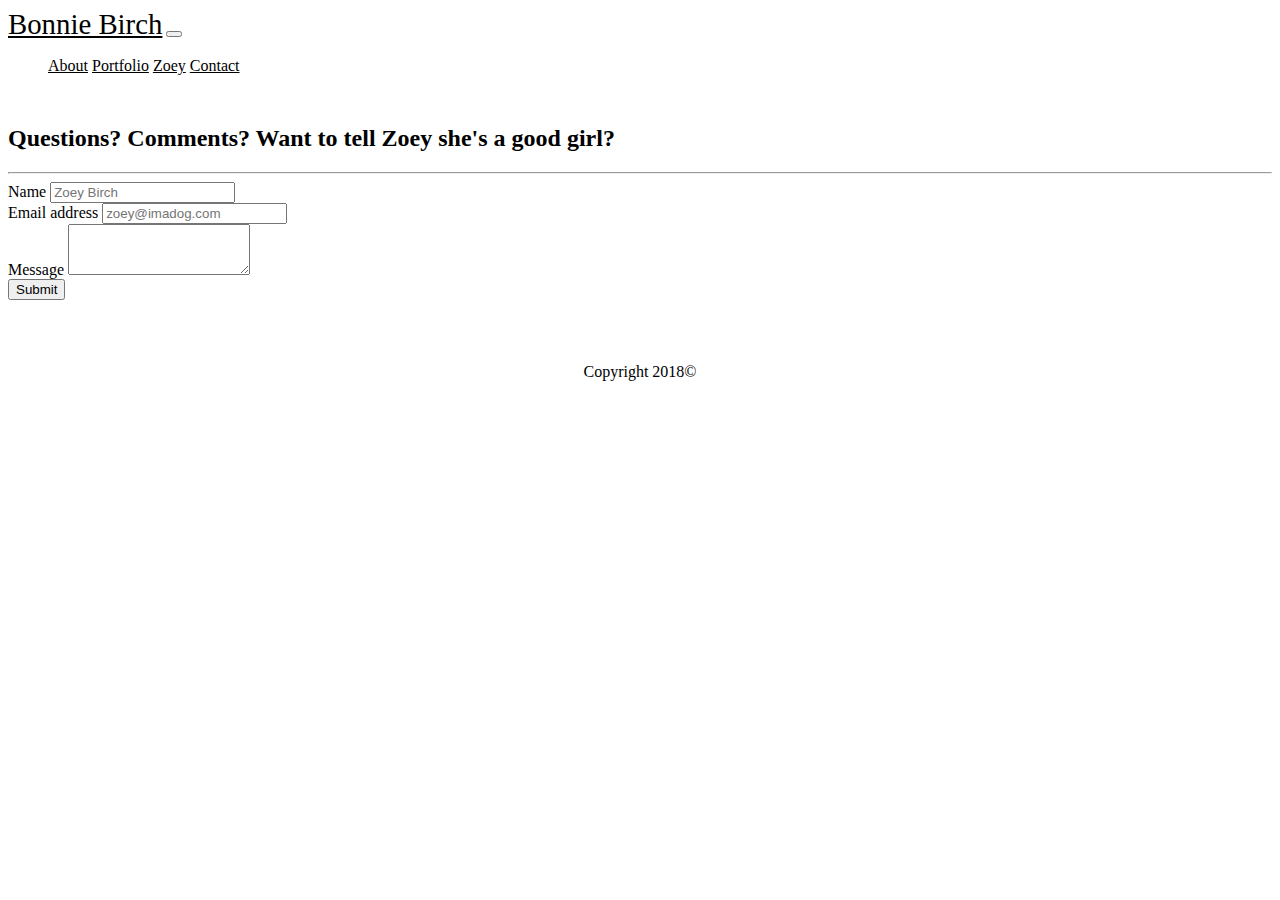
<file: bootstrap/contact.html>
<!doctype html>
<html lang="en">
  <head>
    <!-- Required meta tags -->
    <meta charset="utf-8">
    <meta name="viewport" content="width=device-width, initial-scale=1, shrink-to-fit=no">

    <!-- Bootstrap CSS -->
    <link rel="stylesheet" href="https://stackpath.bootstrapcdn.com/bootstrap/4.1.1/css/bootstrap.min.css" integrity="sha384-WskhaSGFgHYWDcbwN70/dfYBj47jz9qbsMId/iRN3ewGhXQFZCSftd1LZCfmhktB" crossorigin="anonymous">
    <link rel="stylesheet" type="text/css" href="../style/contactstyle.css">
    <link rel="shortcut icon" href="assets/favicon.ico" type="image/x-icon">
    
    <title>Bonnie: Contact Me</title>
  
  </head>

  <body>
    <nav class="navbar navbar-expand-lg navbar-light bg-light">
        <a class="navbar-brand" id="name" href="#">Bonnie Birch</a>
        <button class="navbar-toggler" type="button" data-toggle="collapse" data-target="#navbarNavAltMarkup" aria-controls="navbarNavAltMarkup" aria-expanded="false" aria-label="Toggle navigation">
          <span class="navbar-toggler-icon"></span>
        </button>
        
        

        <div class="collapse navbar-collapse " id="navbarNavAltMarkup">
          <ul class="navbar-nav ml-auto">
            <a class="nav-item nav-link" href="index.html">About</a>
            <a class="nav-item nav-link" href="portfolio.html">Portfolio</a>
            <a class="nav-item nav-link" href="zoey.html">Zoey</a>
            <a class="nav-item nav-link" href="contact.html">Contact</a>
          </ul>
        </div>
      </nav>

    <div class="container">
      <div class="row">
        <div class="col-md">
          <h2>Questions? Comments? Want to tell Zoey she's a good girl?</h2>
          <hr>
        </div>
      </div>
      <form>
        <div class="form-group">
          <label for="nameEntry">Name</label>
          <input type="name" class="form-control" id="nameEntry" placeholder="Zoey Birch">
        </div>
        <div class="form-group">
          <label for="emailEntry">Email address</label>
          <input type="email" class="form-control" id="emailEntry" placeholder="zoey@imadog.com">
        </div>
        <div class="form-group">
          <label for="textEntry">Message</label>
          <textarea class="form-control" id="textEntry" rows="3"></textarea>
        </div>
      </form>
      <button type="submit" class="btn btn-primary align-right">Submit</button>
      <div class="footer center">
        <p>Copyright 2018©</p>
      </div>
    </div>
  </body>
</html>
</file>
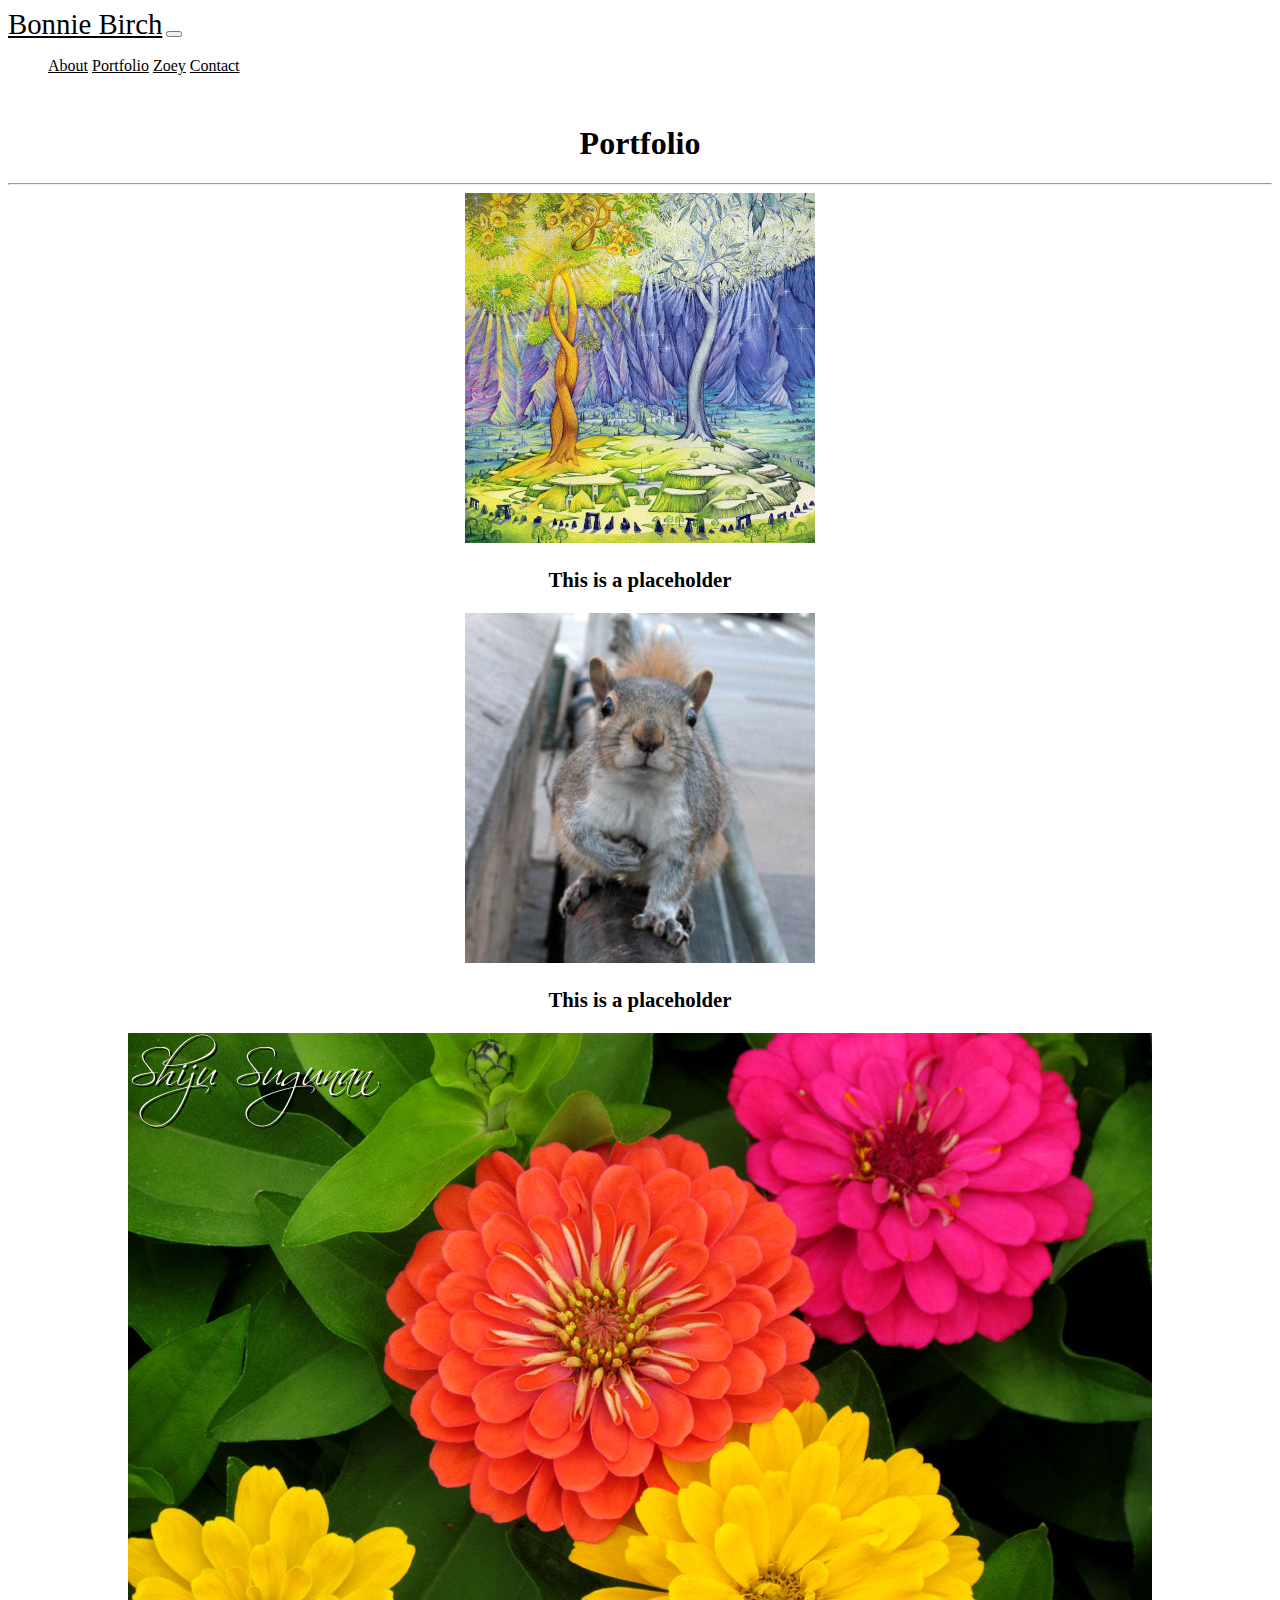
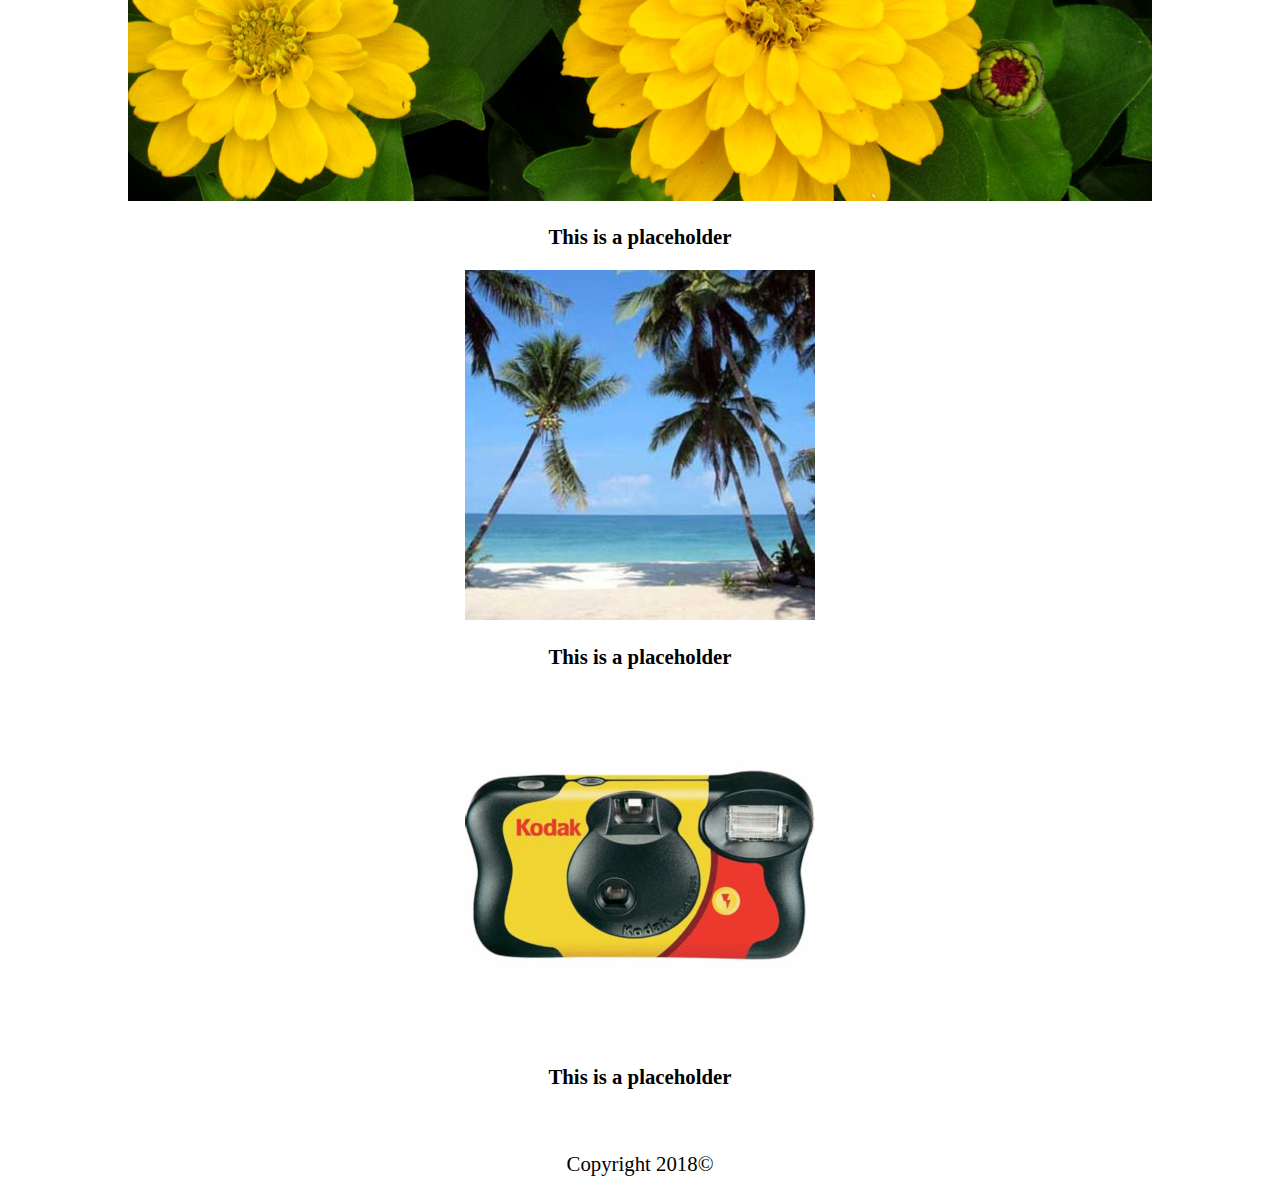
<file: bootstrap/portfolio.html>
<!doctype html>
<html lang="en">
  <head>
    <!-- Required meta tags -->
    <meta charset="utf-8">
    <meta name="viewport" content="width=device-width, initial-scale=1, shrink-to-fit=no">

    <!-- Bootstrap CSS -->
    <link rel="stylesheet" href="https://stackpath.bootstrapcdn.com/bootstrap/4.1.1/css/bootstrap.min.css" integrity="sha384-WskhaSGFgHYWDcbwN70/dfYBj47jz9qbsMId/iRN3ewGhXQFZCSftd1LZCfmhktB" crossorigin="anonymous">
    <link rel="stylesheet" type="text/css" href="../style/portfoliostyle.css">
    <link rel="shortcut icon" href="../assets/favicon.ico" type="image/x-icon">
    
    <title>Bonnie: Portfolio</title>
  
  </head>

  <body>
    <nav class="navbar navbar-expand-lg navbar-light bg-light">
      <a class="navbar-brand" id="name" href="#">Bonnie Birch</a>
      <button class="navbar-toggler" type="button" data-toggle="collapse" data-target="#navbarNavAltMarkup" aria-controls="navbarNavAltMarkup" aria-expanded="false" aria-label="Toggle navigation">
        <span class="navbar-toggler-icon"></span>
      </button>
      <div class="collapse navbar-collapse " id="navbarNavAltMarkup">
        <ul class="navbar-nav ml-auto">
          <a class="nav-item nav-link" href="index.html">About</a>
          <a class="nav-item nav-link" href="portfolio.html">Portfolio</a>
          <a class="nav-item nav-link" href="zoey.html">Zoey</a>
          <a class="nav-item nav-link" href="contact.html">Contact</a>
        </ul>
      </div>
    </nav>

   
    <div class="container">
      <div class="row">
        <div class="col">
          <h1>Portfolio</h1>
          <hr>
        </div>
      </div>

      <div class="row ">
        <div class="col-md-4"> 
          <img class="img-fluid rounded" src="../Assets/valinor.jpg" alt="Hawaiian Beach">
          <div class="row ">
            <div class="col">
              <p><b>This is a placeholder</b></p>
            </div>
          </div>
        </div>
        <div class="col-md-4">
          <img class="img-fluid rounded" src="../Assets/squirrel.jpg" alt="Hawaiian Beach">
          <div class="row">
            <div class="col">
              <p><b>This is a placeholder</b></p>
            </div>
          </div>
        </div>
        <div class="col-md-4">
          <img class="img-fluid rounded" src="../Assets/zinnia.jpg" alt="Hawaiian Beach">
          <div class="row">
            <div class="col">
              <p><b>This is a placeholder</b></p>
            </div>
          </div>
        </div>
      </div>
      <div class="row">
        <div class="col-4">
          <img class="img-fluid rounded" src="../Assets/beach.jpg" alt="Hawaiian Beach">
          <div class="row">
            <div class="col">
              <p><b>This is a placeholder</b></p>
            </div>
          </div>
        </div>
        <div class="col-4">
          <img class="img-fluid rounded" src="../Assets/camera.jpg" alt="Hawaiian Beach">
          <div class="row">
            <div class="col">
              <p><b>This is a placeholder</b></p>
            </div>
          </div>
        </div>
      </div>
      <div class="footer center">
        <p>Copyright 2018©</p>
      </div>
    </div>
  </body>
</html>
</file>
<file: style/indexstyle.css>
h1{
    display: none;
}

.colors{
    position: relative;
    z-index: 1;
    max-width: 95%;
    max-height: 90%;
    margin-left: auto;
    margin-right: auto;
    
}

.picBtn{
    width: 800px;
    height: 350px;
    float: left;
    text-align: center;
    /* justify-content: center; */
    font-size: 7em;
    color: whitesmoke;
    
 /* font-family: 'Homemade Apple', cursive; */
font-family: 'Rochester', cursive;
/* font-family: 'Norican', cursive; */
/* font-family: 'Molle', cursive; */
/* font-family: 'Mr Bedfort', cursive;  */
}

.btnTitle{
    position: relative;
    padding-top: 6%
}

.homeText{
    position: relative;
    background-color: rgba(184, 184, 184, .6);
    width: 700px;
    height: 270px;
    max-width: 95%;
    max-height: 90%;
    margin-left: auto;
    margin-right: auto;
    margin-top: 6%;
}

#blue{
    background-image: url(../Assets/Daisy.jpg);
   
}

/*#blue:hover{
    background-image: url('../Assets/box-blue1.png');
    width: 700px;
    height: 350px;
    float: left;
    z-index: 1;
}*/

#green{
    background-image: url(../Assets/hydrangea.jpg)
    
}

/*#green:hover{
    background-image: url('../Assets/port-2.png');
    width: 700px;
    height: 350px;
    float: left;
    z-index: 1;
}*/

#red{
    background-image: url(../Assets/peonies.jpg)
   

}

/*#red:hover{
    background-image: url('../Assets/dog-2.png');
    width: 700px;
    height: 350px;
    float: left;
    z-index: 1;
}*/

#yellow{
    background-image: url(../Assets/zinnia.jpg)


}

/*#yellow:hover{
    background-image: url('../Assets/contact2.png');
    width: 700px;
    height: 350px;
    float: left;
    z-index: 1;
}*/ 

#purple{
    position: absolute;
    background-image: url('../Assets/ProfPic.jpg');
    width: 500px;
    height: 400px;
    z-index: 3;
    border-radius: 50%;
    margin-left: 32%;
    margin-top: 10%;
}

#purple:hover{
    position: absolute;
    background-image: url('../Assets/LionPic.jpg');
    width: 500px;
    height: 400px;
    z-index: 3;
    border-radius: 50%;
    margin-left: 32%;
    margin-top: 10%;
}

@media screen and (max-width:640px){

    /*h1{
        font-family: sans-serif;
        text-align: center;
        display: inline;
    }*/
    .colors{
        position: relative;
        z-index: 1;
        max-width: 95%;
        max-height: 90%;
        margin-left: auto;
        margin-right: auto;
    }

    #blue{
        width: 400px;
        height: 150px;
        background-size: contain;
        font-size: 4em;
    }
    #green{
        width: 400px;
        height: 150px;
        background-size: contain;
        font-size: 4em;
    }
    #red{
        width: 400px;
        height: 150px;
        background-size: contain;
        font-size: 4em;
    }
    #yellow{
        width: 400px;
        height: 150px;
        background-size: contain;
        font-size: 4em;
    }
    #purple{
        display: none;
    }
}
</file>
<file: style/contactstyle.css>
#name{
    font-size: 1.8em;
    color: black;
}

.nav-item{
    text-align: right;
}

a {
    color: black;
}

body{
    background: white;
}

.container{
    margin-top: 50px;
}
.row{
    background: white;
    }

    


.footer{
    background: white;
    margin-top: 5%;
    text-align: center;
}
</file>
<file: style/frontPage.css>
.nav-item{
    text-align: right;
}

#name{
    font-size: 1.8em;
    color: black;
}

body{
    background:white;
}

.container{
    margin-top: 50px;
}

/*.row{
    background-color: rgba(0, 238, 255, .1);
    }

.theFirst{
    border-top-left-radius: 10px;
    border-top-right-radius: 10px;
}

.theLast{
    border-bottom-left-radius: 10px;
    border-bottom-right-radius: 10px;
}*/

.indexContent{
    padding-bottom: 5%;
}

p {
    font-size: 1.1em;
}

a {
    color: black;
}

.footer{
    background: white;
    margin-top: 5%;
    text-align: center;
}
</file>
<file: style/portfoliostyle.css>
#name{
    font-size: 1.8em;
    color: black;
}

.nav-item{
    text-align: right;
}

body{
    background: white;
}

.container{
    margin-top: 50px;
}
.row{
    background: white;
    text-align: center;
    }


p {
    font-size: 1.3em;
    text-align: center;
}

#little{
    font-size: 1em;
}

a {
    color: black;
}

.footer{
    background: white;
    margin-top: 5%;
    text-align: center;
}
</file>
<file: style/zoeystyle.css>
#name{
    font-size: 1.8em;
    color: black;
}

.nav-item{
    text-align: right;
}

a {
    color: black;
}

body{
    background: white;
}

.container{
    margin-top: 50px;
}
.row{
    background: white;
    }

#zoAndMe{
    margin-bottom: 5%;
}

#sleeping{
    margin-top: 5%;
    margin-bottom: 5%;
}

.footer{
    background: white;
    margin-top: 5%;
    text-align: center;
}
</file>
